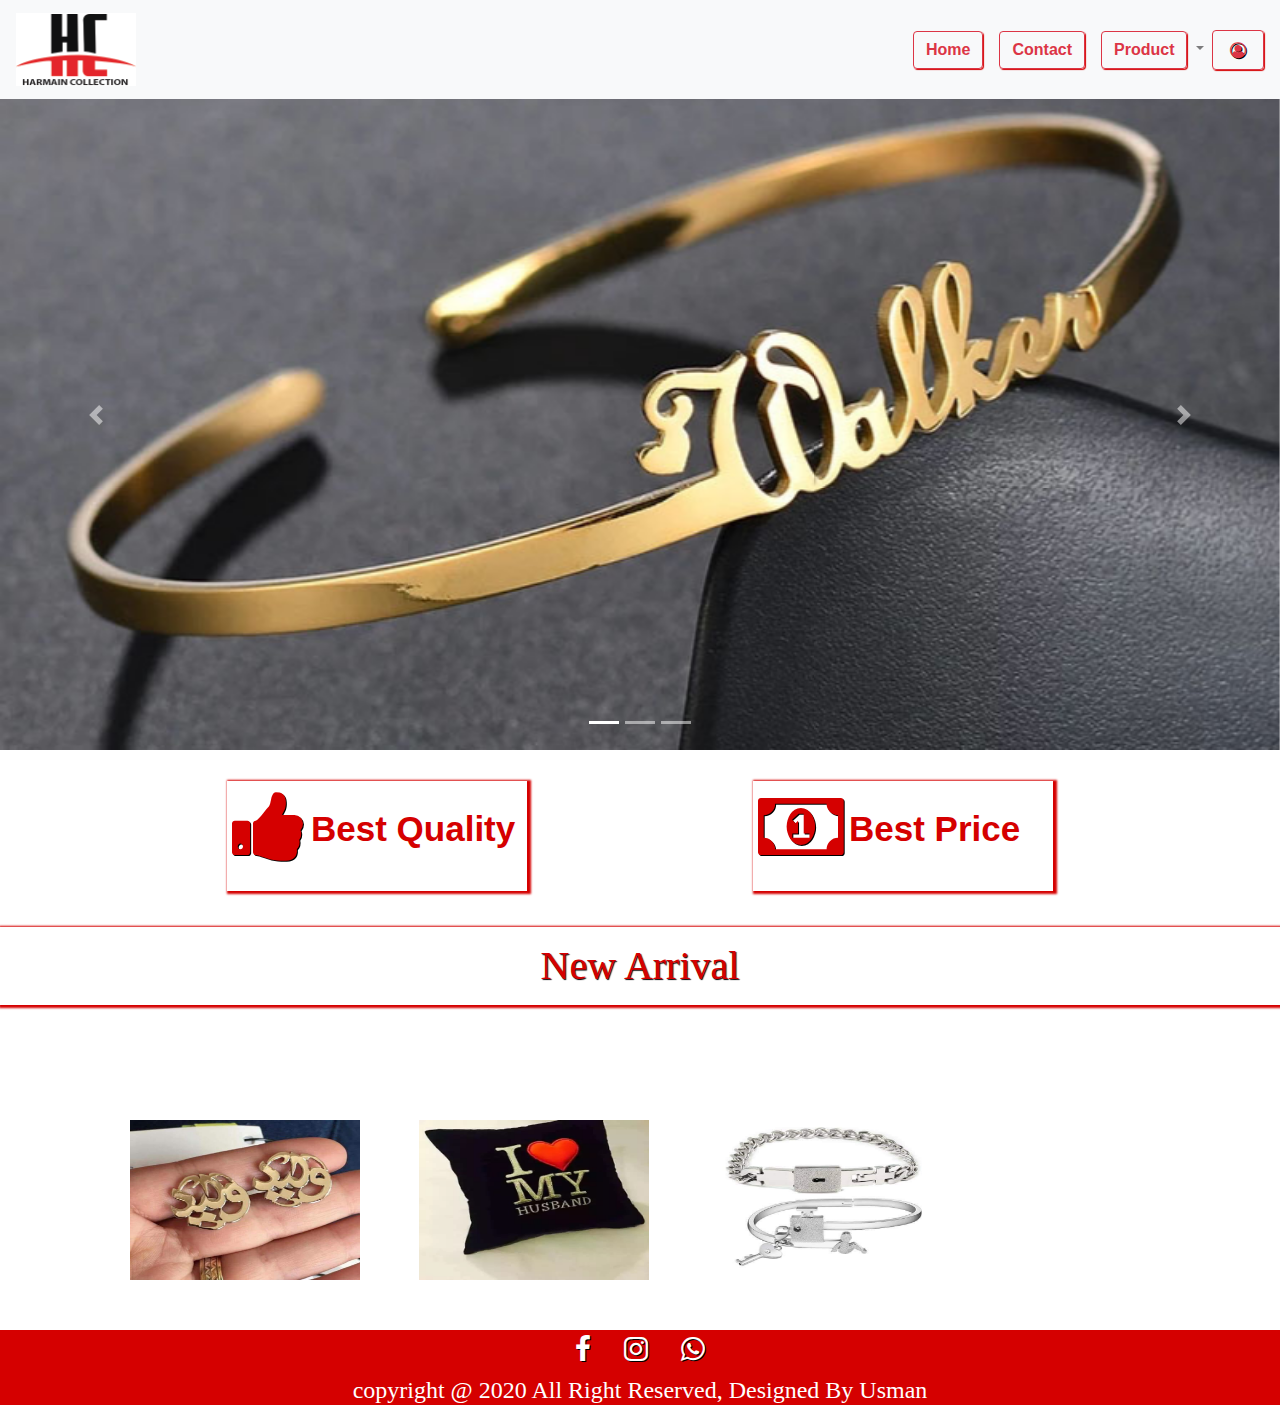
<file: public/index.html>
<!DOCTYPE html>
<html lang="en">
<head>
    <meta charset="UTF-8">
    <meta name="viewport" content="width=device-width, initial-scale=1.0">
    <title>Document</title>
    <link rel="stylesheet" href="bootstrap-4.4.1-dist/bootstrap-4.4.1-dist/css/bootstrap.min.css">
    <link rel="stylesheet" href="style.css">
    <link rel="stylesheet" href="font-awesome-4.7.0 (1)/font-awesome-4.7.0/css/font-awesome.min.css">
</head>
<body>
  <nav class="navbar navbar-expand-lg navbar-light bg-light  fixed-top">
    <a class="navbar-brand" href="#"><img width="120"  src="Untitled-1.png" alt="img"></a>
    <button class="navbar-toggler" type="button" data-toggle="collapse" data-target="#navbarText" aria-controls="navbarText" aria-expanded="false" aria-label="Toggle navigation">
      <span class="navbar-toggler-icon"></span>
    </button>
    <div class="collapse navbar-collapse" id="navbarText">
      <ul class="navbar-nav mr-auto">
       
    </ul>
      <span class="navbar-text">
        <ul class="navbar-nav mr-auto">
          <li class="nav-item active">
            <a class="nav-link" href="index.html"> <button type="button" class="btn btn-outline-danger">Home</button>  <span class="sr-only">(current)</span></a>
          </li>
        
          <li class="nav-item">
            <a class="nav-link" href="contact.html"><button type="button" class="btn btn-outline-danger">Contact</button> </a>
          </li>
       
        <li class="nav-item dropdown ">
          
          <a class="nav-link dropdown-toggle" href="#" id="navbarDropdownMenuLink" role="button" data-toggle="dropdown" aria-haspopup="true" aria-expanded="false">
            <button type="button" class="btn btn-outline-danger">  Product </button>
            </a>
            
          <div class="dropdown-menu" aria-labelledby="navbarDropdownMenuLink">
            <a class="dropdown-item" href="index2.html">  Jewellery  </a>
            <a class="dropdown-item" href="multiple.html">Multiple </a>
            <a class="dropdown-item" href="multiple.html">Frame </a>  
            
           
          </div>
        </li>
      </ul>
      </span>
    </div>
    <div>
     <a  class="user" href="user.html"><button type="button" class="btn btn-outline-danger">  <i class="fa fa-user-circle-o" aria-hidden="true"></i> </button>  </a>  

     <!-- <a  class="addcard" href="order.html"> <button type="button" class="btn btn-outline-danger"><i class="fa fa-cart-plus" aria-hidden="true"></i>            </button> </a>      -->
    </div>
    </nav>
  <div id="carouselExampleIndicators" class="carousel slide" data-ride="carousel">
    <ol class="carousel-indicators">
      <li data-target="#carouselExampleIndicators" data-slide-to="0" class="active"></li>
      <li data-target="#carouselExampleIndicators" data-slide-to="1"></li>
      <li data-target="#carouselExampleIndicators" data-slide-to="2"></li>
    </ol>
    <div class="carousel-inner">
      <div class="carousel-item active">
        <img src="new 1/slide 08.jpg" class="d-block w-100" alt="...">
      </div>
      <div class="carousel-item">
        <img  src="new 1/slide 12.jpg" class="d-block w-100" alt="...">
      </div>
      <div class="carousel-item">
        <img src="new 1/slide 11.jpg" class="d-block w-100" alt="...">
      </div>
    </div>
    <a class="carousel-control-prev" href="#carouselExampleIndicators" role="button" data-slide="prev">
      <span class="carousel-control-prev-icon" aria-hidden="true"></span>
      <span class="sr-only">Previous</span>
    </a>
    <a class="carousel-control-next" href="#carouselExampleIndicators" role="button" data-slide="next">
      <span class="carousel-control-next-icon" aria-hidden="true"></span>
      <span class="sr-only">Next</span>
    </a>
  </div>
  <div class="main2" >
  <div  class="boxes">
    <i class="fa fa-thumbs-up" aria-hidden="true"></i>
    <div>
      <p class="best" > Best Quality</p>
    </div>
  </div>
  
  <div class="boxes" > 
    <i class="fa fa-money" aria-hidden="true"></i>
    <div>
      <p class="best" >  Best Price</p>
    </div>
  </div>
</div>
  <h1 class="startcard" >  New Arrival    </h1>
  <div class="container">

    
    <div id="carouselExampleSlidesOnly" class="carousel slide" data-ride="carousel">
      <div class="carousel-inner">
        <div class="carousel-item active">
          <img  class="sildeimage" width="250" height="200" src="multiple/12.jpg" alt="">
          <img class="sildeimage" width="250" height="200" src="multiple/13.jpg" alt="">
          <img  class="sildeimage" width="250" height="200" src="multiple/08.jpg" alt="">
         
          
          

        </div>
        <div class="carousel-item">
          <img  class="sildeimage" width="250" height="200" src="multiple/17.jpg" alt="">
          <img class="sildeimage" width="250" height="200" src="multiple/127.jpg" alt="">
          <img class="sildeimage" width="250" height="200" src="multiple/128.jpg" alt="">
          
         
         
        </div>
        </div>
  
      </div>
    </div>
    

   
      
     <div class="para" >
       <h3> <a  class="social" href="https://www.facebook.com/Harmainscollection"> <i class="fa fa-facebook" aria-hidden="true"></i> </a>             
        <a  class="social" href="#"> <i class="fa fa-instagram" aria-hidden="true"></i> </a> 
        <a   class="social" href="https://api.whatsapp.com/send?phone=923092878492&data=Abuq4zpcEHO8macBCYNgPe3k0F023ktB1ZSD00oIZGG_88z4qWk_bfjFtYBmvkMz3MdSWTHQKq2wdrKSlf5_-p_DEdzxMOSEcF1CbALZU9EfIrOmTi345l9dX5Cmgtc33A4&source=FB_Ads">  <i class="fa fa-whatsapp" aria-hidden="true"></i> </a></h3>
      <h4>    copyright @ 2020 All Right Reserved, Designed By Usman </h4>
     </div>
    
  <script src="https://code.jquery.com/jquery-3.5.1.slim.min.js" integrity="sha384-DfXdz2htPH0lsSSs5nCTpuj/zy4C+OGpamoFVy38MVBnE+IbbVYUew+OrCXaRkfj" crossorigin="anonymous"></script>
  <script src="https://cdn.jsdelivr.net/npm/popper.js@1.16.0/dist/umd/popper.min.js" integrity="sha384-Q6E9RHvbIyZFJoft+2mJbHaEWldlvI9IOYy5n3zV9zzTtmI3UksdQRVvoxMfooAo" crossorigin="anonymous"></script>
  <script src="https://stackpath.bootstrapcdn.com/bootstrap/4.5.0/js/bootstrap.min.js" integrity="sha384-OgVRvuATP1z7JjHLkuOU7Xw704+h835Lr+6QL9UvYjZE3Ipu6Tp75j7Bh/kR0JKI" crossorigin="anonymous"></script>
</body>
</html>
</file>
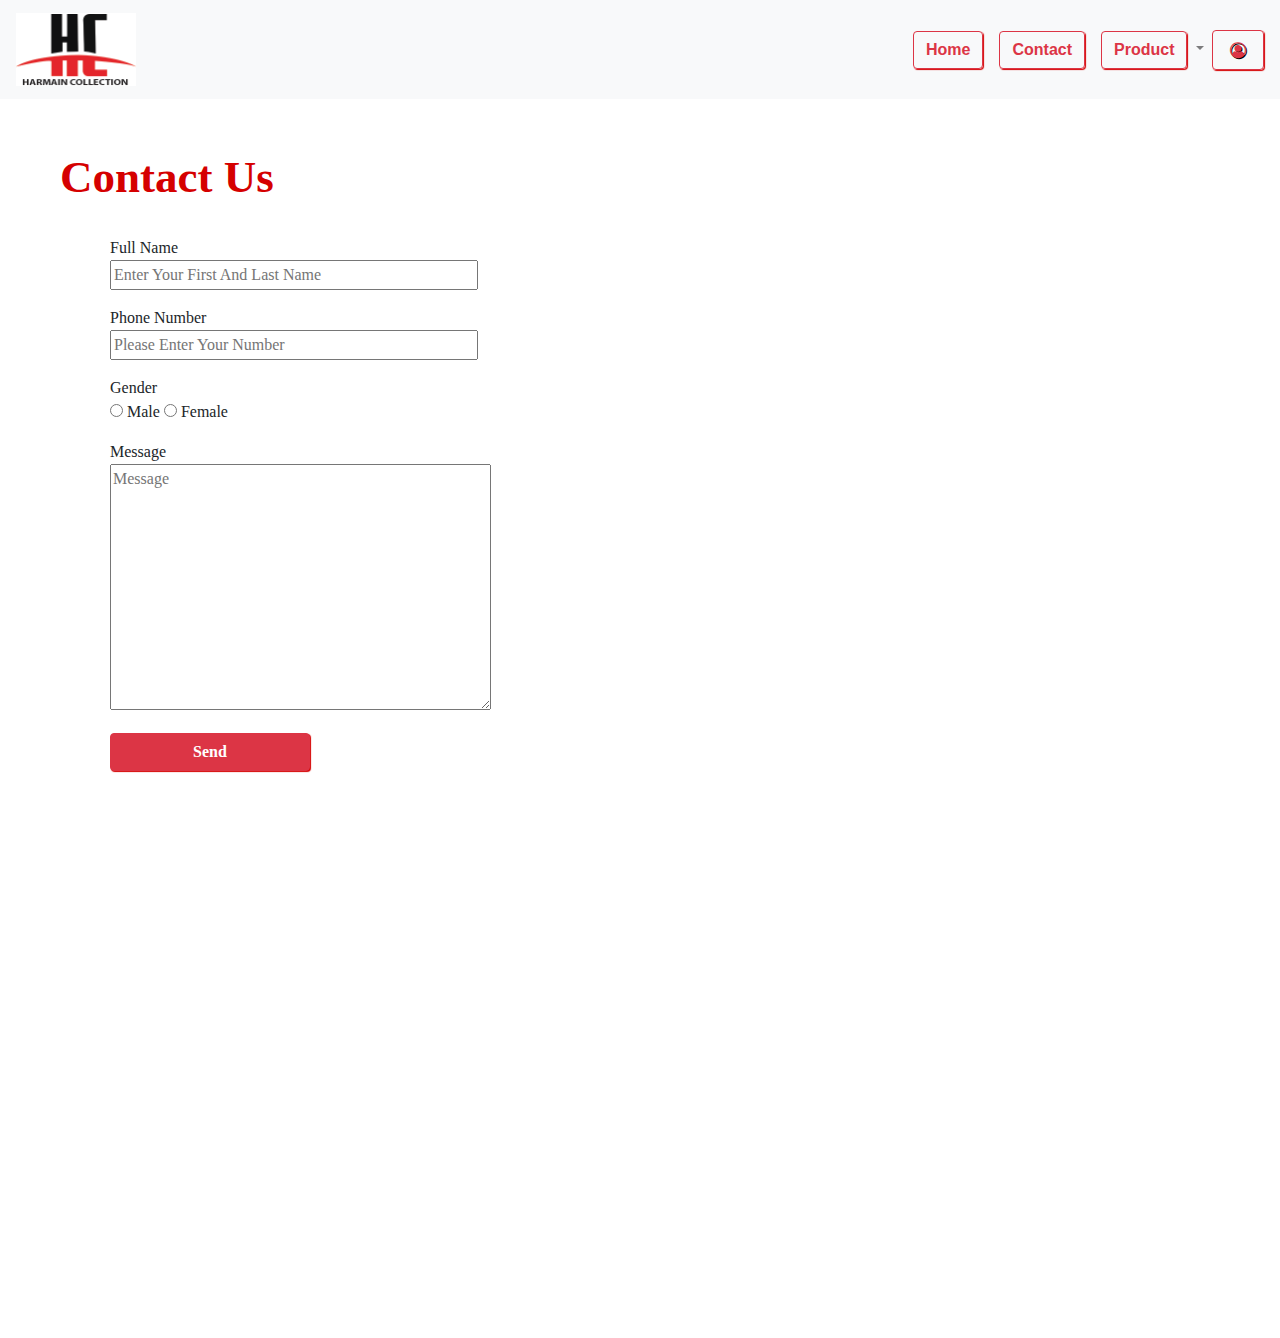
<file: public/contact.html>
<!DOCTYPE html>
<html lang="en">
<head>
    <meta charset="UTF-8">
    <meta name="viewport" content="width=device-width, initial-scale=1.0">
    <title>Document</title>
    <link rel="stylesheet" href="bootstrap-4.4.1-dist/bootstrap-4.4.1-dist/css/bootstrap.min.css">
    <link rel="stylesheet" href="style.css">
    <link rel="stylesheet" href="font-awesome-4.7.0 (1)/font-awesome-4.7.0/css/font-awesome.min.css">
</head>
<body>
  <nav class="navbar navbar-expand-lg navbar-light bg-light  fixed-top">
    <a class="navbar-brand" href="#"><img width="120"  src="Untitled-1.png" alt="img"></a>
    <button class="navbar-toggler" type="button" data-toggle="collapse" data-target="#navbarText" aria-controls="navbarText" aria-expanded="false" aria-label="Toggle navigation">
      <span class="navbar-toggler-icon"></span>
    </button>
    <div class="collapse navbar-collapse" id="navbarText">
      <ul class="navbar-nav mr-auto">
       
    </ul>
      <span class="navbar-text">
        <ul class="navbar-nav mr-auto">
          <li class="nav-item active">
            <a class="nav-link" href="index.html"> <button type="button" class="btn btn-outline-danger">Home</button>  <span class="sr-only">(current)</span></a>
          </li>
          <!-- <li class="nav-item">
            <a class="nav-link" href="#"><button type="button" class="btn btn-outline-danger">About</button> </a>
          </li> -->
          <li class="nav-item">
            <a class="nav-link" href="contact.html"><button type="button" class="btn btn-outline-danger">Contact</button> </a>
          </li>
       
        <li class="nav-item dropdown">
          <a class="nav-link dropdown-toggle" href="#" id="navbarDropdownMenuLink" role="button" data-toggle="dropdown" aria-haspopup="true" aria-expanded="false">
            <button type="button" class="btn btn-outline-danger"> Product</button> 
          </a>
          <div class="dropdown-menu" aria-labelledby="navbarDropdownMenuLink">
            <a class="dropdown-item" href="index2.html">  Jewellery  </a>
            <a class="dropdown-item" href="multiple.html">Multiple </a>
            <a class="dropdown-item" href="multiple.html">Frame </a>
            
           
          </div>
        </li>
      </ul>
      </span>
    </div>
    <div>
     <a  class="user" href="user.html"><button type="button" class="btn btn-outline-danger">  <i class="fa fa-user-circle-o" aria-hidden="true"></i> </button>  </a>  

     <!-- <a  class="addcard" href="order.html"> <button type="button" class="btn btn-outline-danger"><i class="fa fa-cart-plus" aria-hidden="true"></i>            </button> </a>      -->
    </div>
    </nav>
  


   <div class="main">
    <div class="coment">
      <h1 class="contact" >  Contact Us </h1> 
      <!-- <table width="900" border="1px" > -->
        <tr>
          <td>
    <form class="form" action="thankyoucontact.html" method="GET">
     <br>
    <p class="inputtext" >  Full Name <br>
     <input type="text" required placeholder="Enter Your First And Last Name " size="45" max="45" > 
  </p> 
    <p class="inputtext">  Phone Number  <br> 
        <input type="text" required placeholder="Please Enter Your Number" size="45" max="45" >  </p>
        <p class="inputtext">   Gender  <br> 
            <input type="radio" required name="gender" value="male" > Male <input type="radio" required name="gender" value="male" > Female </p>
    
  <p class="inputtext">  Message<br> 
    <textarea name=""  required placeholder="Message"  cols="45" rows="10"></textarea>   </p>
    
    
 
    <input type="submit" value="Send" class="btn btn-danger mes"> 
   <div class="map" >
       
    <iframe src="https://www.google.com/maps/embed?pb=!1m18!1m12!1m3!1d57929.19900519134!2d66.98017286865654!3d24.844205908661845!2m3!1f0!2f0!3f0!3m2!1i1024!2i768!4f13.1!3m3!1m2!1s0x3eb33e70a31f45a9%3A0x25e252450977ec12!2sSaddar%20Town%2C%20Karachi%2C%20Sindh%2C%20Pakistan!5e0!3m2!1sen!2s!4v1591117719022!5m2!1sen!2s" width="800" height="450" frameborder="0" style="border:0;" allowfullscreen="" aria-hidden="false" tabindex="0"></iframe>
   </div> 

</td>
  </tr> 
  </form>
  </table>
  </div>
</div>
   


  
    
  <script src="https://code.jquery.com/jquery-3.5.1.slim.min.js" integrity="sha384-DfXdz2htPH0lsSSs5nCTpuj/zy4C+OGpamoFVy38MVBnE+IbbVYUew+OrCXaRkfj" crossorigin="anonymous"></script>
  <script src="https://cdn.jsdelivr.net/npm/popper.js@1.16.0/dist/umd/popper.min.js" integrity="sha384-Q6E9RHvbIyZFJoft+2mJbHaEWldlvI9IOYy5n3zV9zzTtmI3UksdQRVvoxMfooAo" crossorigin="anonymous"></script>
  <script src="https://stackpath.bootstrapcdn.com/bootstrap/4.5.0/js/bootstrap.min.js" integrity="sha384-OgVRvuATP1z7JjHLkuOU7Xw704+h835Lr+6QL9UvYjZE3Ipu6Tp75j7Bh/kR0JKI" crossorigin="anonymous"></script>
</body>
</html>
</file>
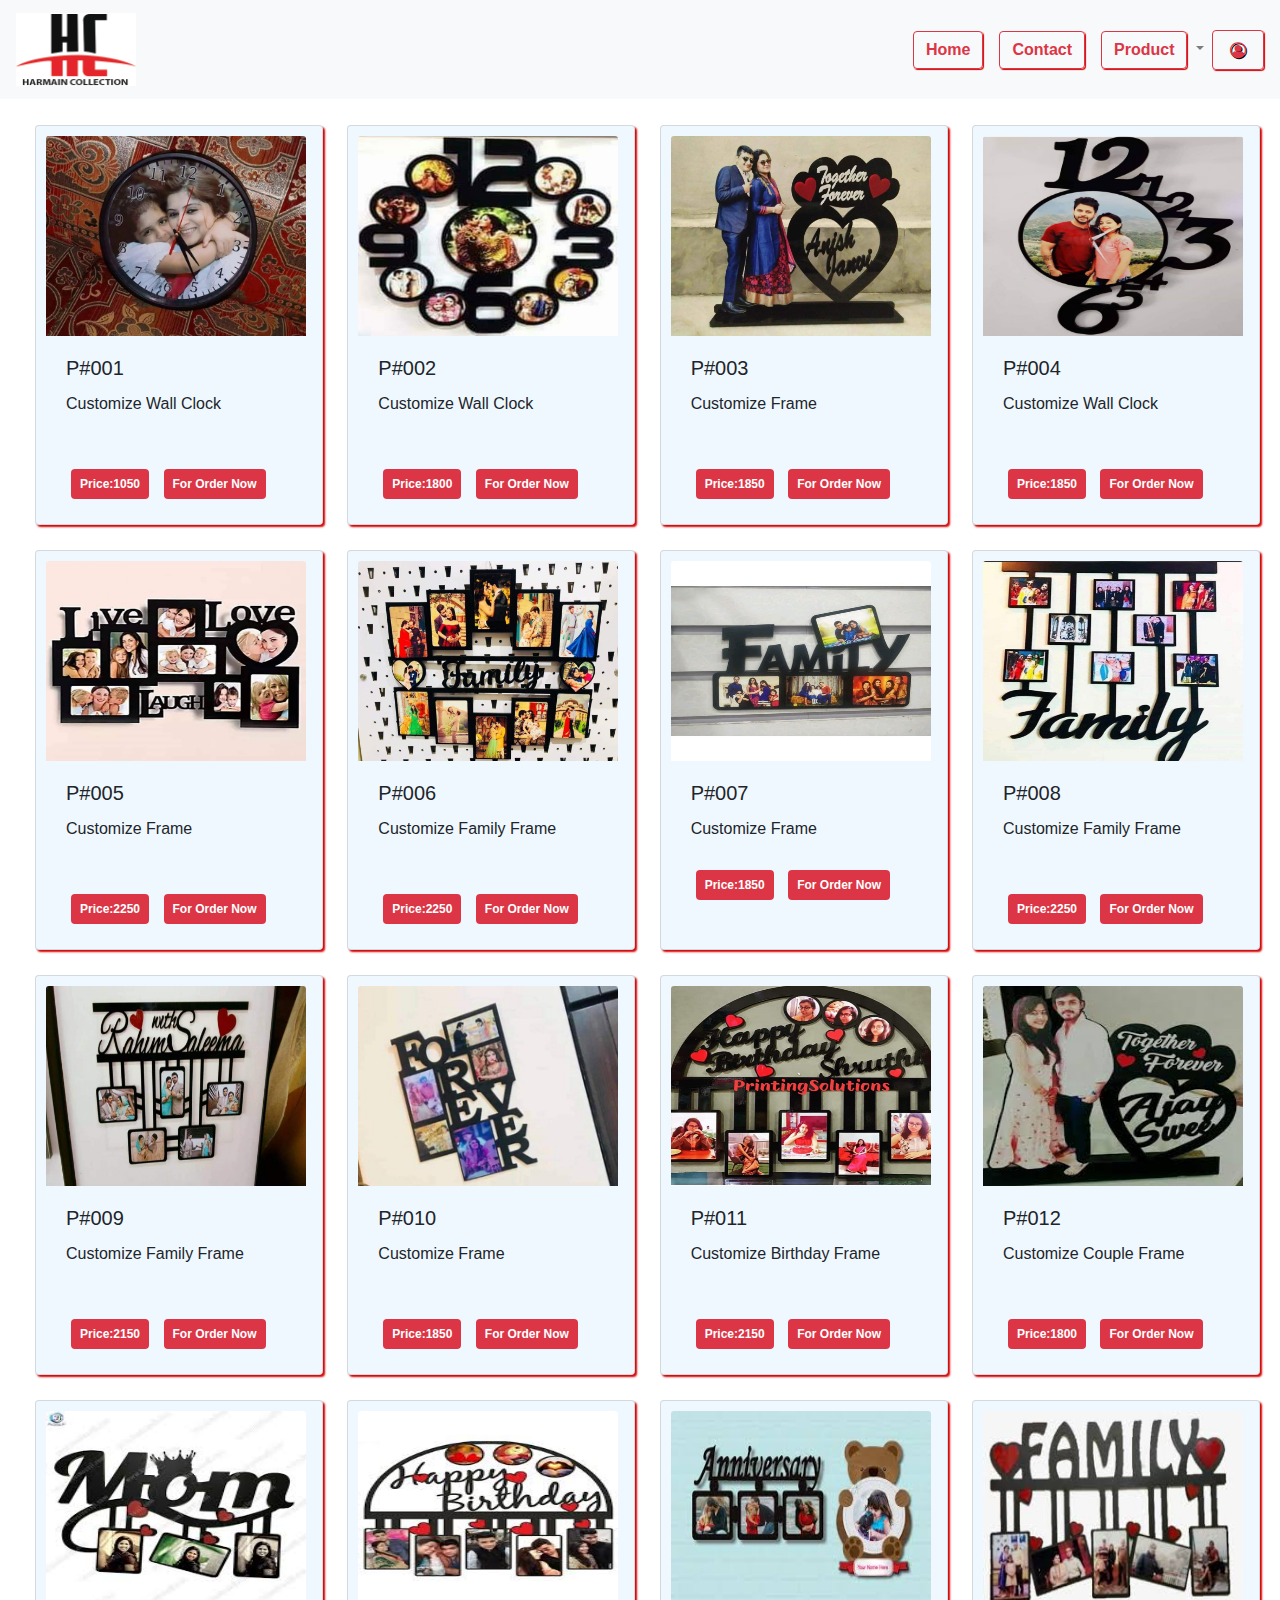
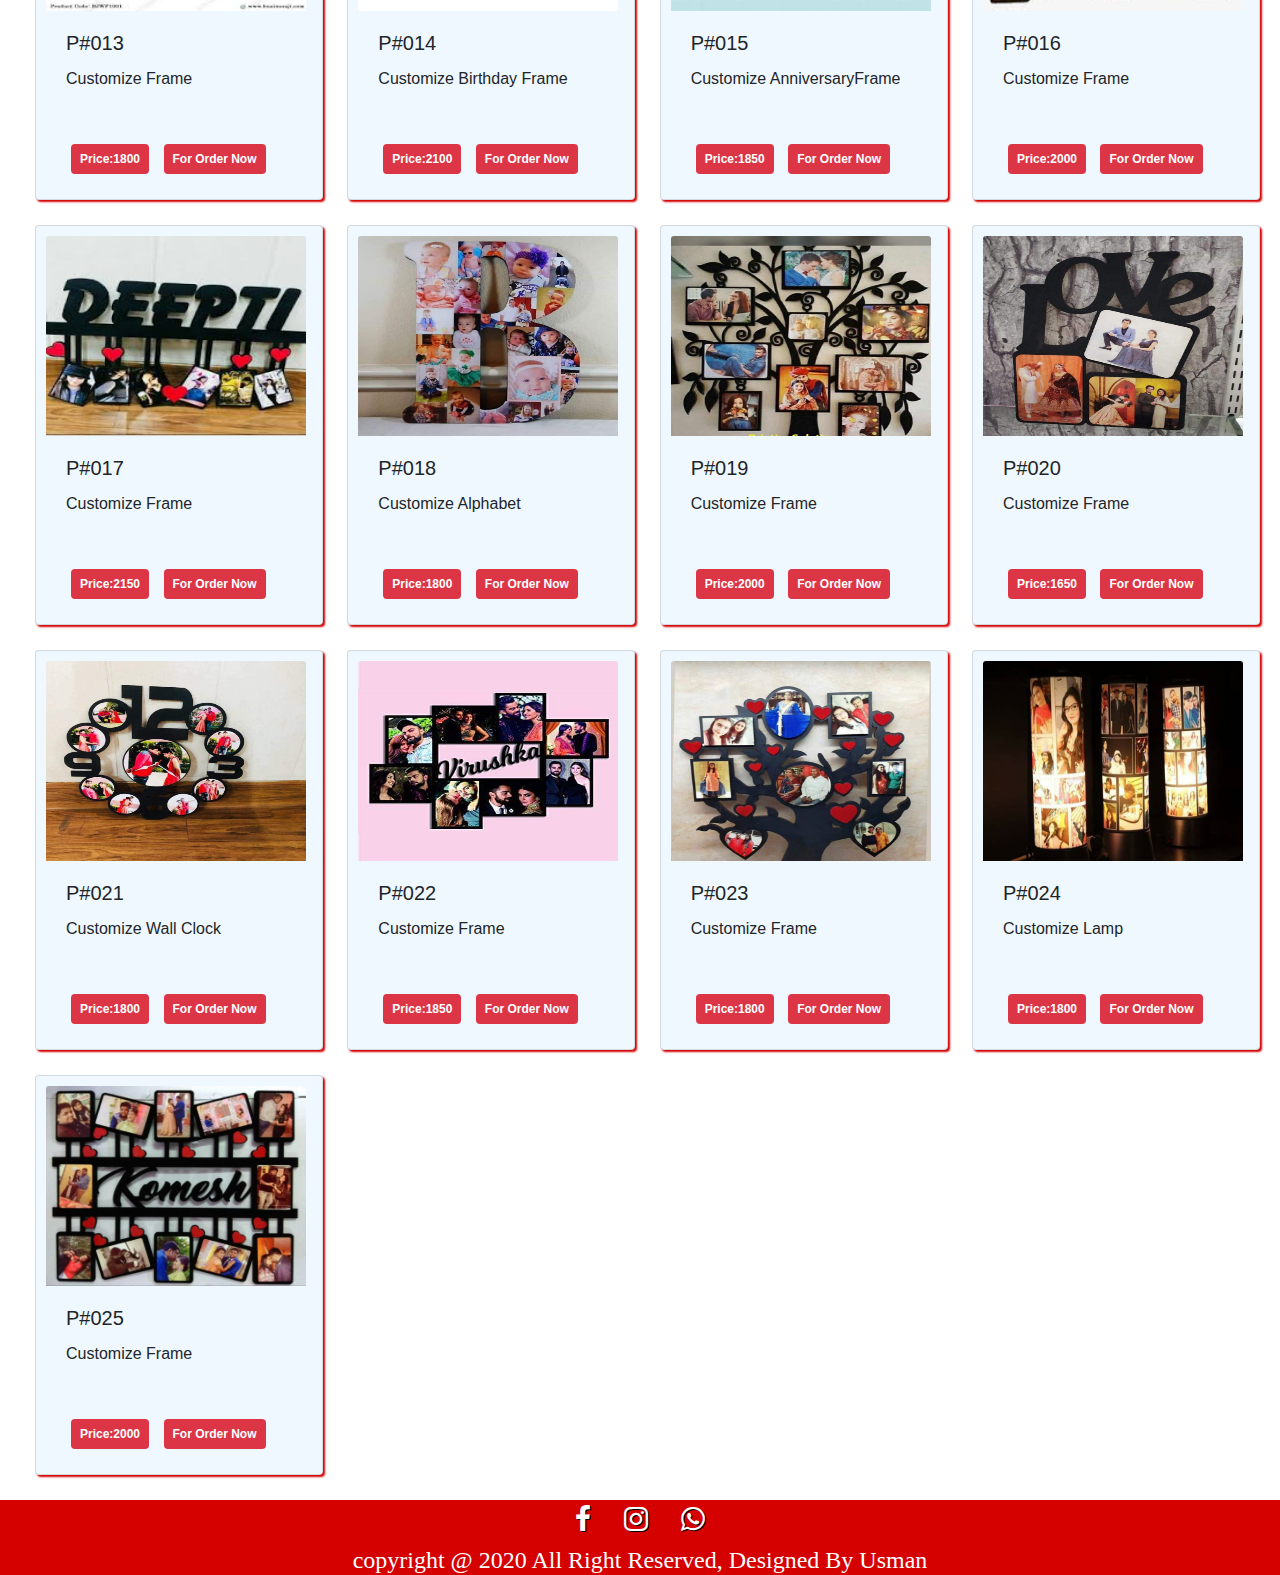
<file: public/frame.html>
<!DOCTYPE html>
<html lang="en">
<head>
    <meta charset="UTF-8">
    <meta name="viewport" content="width=device-width, initial-scale=1.0">
    <title>Document</title>
    <link rel="stylesheet" href="bootstrap-4.4.1-dist/bootstrap-4.4.1-dist/css/bootstrap.min.css">
    <link rel="stylesheet" href="style.css">
    <link rel="stylesheet" href="font-awesome-4.7.0 (1)/font-awesome-4.7.0/css/font-awesome.min.css">
</head>
<body>
  <nav class="navbar navbar-expand-lg navbar-light bg-light  fixed-top">
    <a class="navbar-brand" href="#"><img width="120"  src="Untitled-1.png" alt="img"></a>
    <button class="navbar-toggler" type="button" data-toggle="collapse" data-target="#navbarText" aria-controls="navbarText" aria-expanded="false" aria-label="Toggle navigation">
      <span class="navbar-toggler-icon"></span>
    </button>
    <div class="collapse navbar-collapse" id="navbarText">
      <ul class="navbar-nav mr-auto">
       
    </ul>
      <span class="navbar-text">
        <ul class="navbar-nav mr-auto">
          <li class="nav-item active">
            <a class="nav-link" href="index.html"> <button type="button" class="btn btn-outline-danger">Home</button>  <span class="sr-only">(current)</span></a>
          </li>
          <!-- <li class="nav-item">
            <a class="nav-link" href="#"><button type="button" class="btn btn-outline-danger">About</button> </a>
          </li> -->
          <li class="nav-item">
            <a class="nav-link" href="contact.html"><button type="button" class="btn btn-outline-danger">Contact</button> </a>
          </li>
       
        <li class="nav-item dropdown">
          <a class="nav-link dropdown-toggle" href="#" id="navbarDropdownMenuLink" role="button" data-toggle="dropdown" aria-haspopup="true" aria-expanded="false">
            <button type="button" class="btn btn-outline-danger"> Product</button> 
          </a>
          <div class="dropdown-menu" aria-labelledby="navbarDropdownMenuLink">
            <a class="dropdown-item" href="index2.html">  Jewellery  </a>
            <a class="dropdown-item" href="multiple.html">Multiple </a>
            <a class="dropdown-item" href="frame.html">Frame </a>
            
           
          </div>
        </li>
      </ul>
      </span>
    </div>
    <div>
        <a  class="user" href="user.html"><button type="button" class="btn btn-outline-danger">  <i class="fa fa-user-circle-o" aria-hidden="true"></i> </button>  </a>  
   
        <!-- <a  class="addcard" href="#"> <button type="button" class="btn btn-outline-danger"><i class="fa fa-cart-plus" aria-hidden="true"></i>            </button> </a>      -->
       </div>
  </nav>
  

  <div class="main" >
    <!-- <div class="cardone" >
    </div> -->
        
        <div class="card" style="width: 18rem;">
          <img  src="frame/1.jpg" class="card-img-top" alt="...">  </a> 
          <div class="card-body">
            <h5 class="card-title">P#001</h5>
            <p class="card-text">Customize Wall Clock   <br> <br> 
               <br> <span class="badge badge-danger">  Price:1050</span> 
               <a href="order.html">  <span class="badge badge-danger"> For Order Now </span> </a> </p>
         </div>
        </div>
 
        <div class="card" style="width: 18rem;">
          <img   src="frame/2.jpg" class="card-img-top" alt="...">  </a> 
          <div class="card-body">
            <h5 class="card-title">P#002</h5>
            <p class="card-text">Customize Wall Clock<br> <br> 
               <br> <span class="badge badge-danger">  Price:1800</span> 
               <a href="order.html">  <span class="badge badge-danger"> For Order Now </span> </a> </p>
         </div>
        </div>

        <div class="card" style="width: 18rem;">
          <img   src="frame/3.jpg" class="card-img-top" alt="...">  </a> 
          <div class="card-body">
            <h5 class="card-title">P#003</h5>
            <p class="card-text">Customize Frame <br> <br> 
               <br> <span class="badge badge-danger">  Price:1850</span>
               <a href="order.html">  <span class="badge badge-danger"> For Order Now </span> </a> </p>
         </div>
        </div>
        <div class="card" style="width: 18rem;">
          <img   src="frame/4.jpg" class="card-img-top" alt="...">  </a> 
          <div class="card-body">
            <h5 class="card-title">P#004</h5>
            <p class="card-text">Customize Wall Clock <br> <br> 
               <br> <span class="badge badge-danger">  Price:1850</span> 
               <a href="order.html">  <span class="badge badge-danger"> For Order Now </span> </a> </p>
         </div>
        </div>
   
        <div class="card" style="width: 18rem;">
          <img   src="frame/5.jpg" class="card-img-top" alt="...">  </a> 
          <div class="card-body">
            <h5 class="card-title">P#005</h5>
            <p class="card-text">Customize Frame  <br> <br> 
               <br> <span class="badge badge-danger">  Price:2250</span>  
               <a href="order.html">  <span class="badge badge-danger"> For Order Now </span> </a></p>
         </div>
        </div>
        <div class="card" style="width: 18rem;">
          <img   src="frame/6.jpg" class="card-img-top" alt="...">  </a> 
          <div class="card-body">
            <h5 class="card-title">P#006</h5>
            <p class="card-text">Customize  Family Frame <br> <br> 
               <br> <span class="badge badge-danger">  Price:2250</span>
               <a href="order.html">  <span class="badge badge-danger"> For Order Now </span> </a>  </p>
         </div>
        </div>
        <div class="card" style="width: 18rem;">
          <img   src="frame/26.jpg" class="card-img-top" alt="...">  </a> 
          <div class="card-body">
            <h5 class="card-title">P#007</h5>
            <p class="card-text">Customize Frame <br>
               <br> <span class="badge badge-danger">Price:1850 </span> 
               <a href="order.html">  <span class="badge badge-danger "> For Order Now </span> </a> </p>
         </div>
        </div>
        <div class="card" style="width: 18rem;">
          <img   src="frame/8.jpg" class="card-img-top" alt="...">  </a> 
          <div class="card-body">
            <h5 class="card-title">P#008</h5>
            <p class="card-text">Customize Family Frame <br> <br> 
               <br> <span class="badge badge-danger">  Price:2250</span> 
               <a href="order.html">  <span class="badge badge-danger"> For Order Now </span> </a> </p>
         </div>
        </div>
        <div class="card" style="width: 18rem;">
          <img   src="frame/9.jpg" class="card-img-top" alt="...">  </a> 
          <div class="card-body">
            <h5 class="card-title">P#009</h5>
            <p class="card-text">Customize Family Frame <br> <br> 
               <br> <span class="badge badge-danger">  Price:2150</span> 
               <a href="order.html">  <span class="badge badge-danger"> For Order Now </span> </a> </p>
         </div>
        </div>
        <div class="card" style="width: 18rem;">
          <img   src="frame/10.jpg" class="card-img-top" alt="...">  </a> 
          <div class="card-body">
            <h5 class="card-title">P#010</h5>
            <p class="card-text">Customize Frame <br> <br> 
               <br> <span class="badge badge-danger">  Price:1850</span> 
               <a href="order.html">  <span class="badge badge-danger"> For Order Now </span> </a> </p>
         </div>
        </div>
               
        <div class="card" style="width: 18rem;">
          <img   src="frame/11.jpg" class="card-img-top" alt="...">  </a> 
          <div class="card-body">
            <h5 class="card-title">P#011</h5>
            <p class="card-text">Customize Birthday Frame <br> <br> 
               <br> <span class="badge badge-danger">  Price:2150</span> 
               <a href="order.html">  <span class="badge badge-danger"> For Order Now </span> </a> </p>
         </div>
        </div>
        <div class="card" style="width: 18rem;">
          <img   src="frame/12.jpg" class="card-img-top" alt="...">  </a> 
          <div class="card-body">
            <h5 class="card-title">P#012</h5>
            <p class="card-text">Customize Couple Frame <br> <br> 
               <br> <span class="badge badge-danger">  Price:1800</span> 
               <a href="order.html">  <span class="badge badge-danger"> For Order Now </span> </a> </p>
         </div>
        </div>
        <div class="card" style="width: 18rem;">
          <img   src="frame/13.jpg" class="card-img-top" alt="...">  </a> 
          <div class="card-body">
            <h5 class="card-title">P#013</h5>
            <p class="card-text">Customize  Frame <br> <br> 
               <br> <span class="badge badge-danger">  Price:1800</span> 
               <a href="order.html">  <span class="badge badge-danger"> For Order Now </span> </a> </p>
         </div>
        </div>
   
        <div class="card" style="width: 18rem;">
          <img   src="frame/14.jpg" class="card-img-top" alt="...">  </a> 
          <div class="card-body">
            <h5 class="card-title">P#014</h5>
            <p class="card-text">Customize Birthday Frame <br> <br> 
               <br> <span class="badge badge-danger">  Price:2100</span>
               <a href="order.html">  <span class="badge badge-danger"> For Order Now </span> </a>  </p>
         </div>
        </div>
        <div class="card" style="width: 18rem;">
          <img   src="frame/15.jpg" class="card-img-top" alt="...">  </a> 
          <div class="card-body">
            <h5 class="card-title">P#015</h5>
            <p class="card-text">Customize AnniversaryFrame <br> <br> 
               <br> <span class="badge badge-danger">  Price:1850</span> 
               <a href="order.html">  <span class="badge badge-danger"> For Order Now </span> </a> </p>
         </div>
        </div>
        <div class="card" style="width: 18rem;">
          <img   src="frame/16.jpg" class="card-img-top" alt="...">  </a> 
          <div class="card-body">
            <h5 class="card-title">P#016</h5>
            <p class="card-text">Customize Frame <br> <br> 
               <br> <span class="badge badge-danger">  Price:2000</span>
               <a href="order.html">  <span class="badge badge-danger"> For Order Now </span> </a>  </p>
         </div>
        </div>
                           
        <div class="card" style="width: 18rem;">
          <img   src="frame/17.jpg" class="card-img-top" alt="...">  </a> 
          <div class="card-body">
            <h5 class="card-title">P#017</h5>
            <p class="card-text">Customize Frame <br> <br> 
               <br> <span class="badge badge-danger">  Price:2150</span> 
               <a href="order.html">  <span class="badge badge-danger"> For Order Now </span> </a> </p>
         </div>
        </div>
                            
        <div class="card" style="width: 18rem;">
          <img   src="frame/18.jpg" class="card-img-top" alt="...">  </a> 
          <div class="card-body">
            <h5 class="card-title">P#018</h5>
            <p class="card-text">Customize Alphabet  <br> <br> 
               <br> <span class="badge badge-danger">  Price:1800</span> 
               <a href="order.html">  <span class="badge badge-danger"> For Order Now </span> </a> </p>
         </div>
        </div>
        <div class="card" style="width: 18rem;">
          <img   src="frame/19.jpg" class="card-img-top" alt="...">  </a> 
          <div class="card-body">
            <h5 class="card-title">P#019</h5>
            <p class="card-text">Customize Frame <br> <br> 
               <br> <span class="badge badge-danger">  Price:2000</span> 
               <a href="order.html">  <span class="badge badge-danger"> For Order Now </span> </a> </p>
         </div>
        </div>
        <div class="card" style="width: 18rem;">
          <img   src="frame/20.jpg" class="card-img-top" alt="...">  </a> 
          <div class="card-body">
            <h5 class="card-title">P#020</h5>
            <p class="card-text">Customize Frame <br> <br> 
               <br> <span class="badge badge-danger">  Price:1650</span> 
               <a href="order.html">  <span class="badge badge-danger"> For Order Now </span> </a> </p>
         </div>
        </div>
        <div class="card" style="width: 18rem;">
          <img   src="frame/21.jpg" class="card-img-top" alt="...">  </a> 
          <div class="card-body">
            <h5 class="card-title">P#021</h5>
            <p class="card-text">Customize Wall Clock  <br> <br> 
               <br> <span class="badge badge-danger">  Price:1800</span> 
               <a href="order.html">  <span class="badge badge-danger"> For Order Now </span> </a> </p>
         </div>
        </div>
        <div class="card" style="width: 18rem;">
          <img   src="frame/22.jpg" class="card-img-top" alt="...">  </a> 
          <div class="card-body">
            <h5 class="card-title">P#022</h5>
            <p class="card-text">Customize  Frame <br> <br> 
               <br> <span class="badge badge-danger">  Price:1850</span> 
               <a href="order.html">  <span class="badge badge-danger"> For Order Now </span> </a> </p>
         </div>
        </div>
        <div class="card" style="width: 18rem;">
          <img   src="frame/23.jpg" class="card-img-top" alt="...">  </a> 
          <div class="card-body">
            <h5 class="card-title">P#023</h5>
            <p class="card-text">Customize Frame <br> <br> 
               <br> <span class="badge badge-danger">  Price:1800</span> 
               <a href="order.html">  <span class="badge badge-danger"> For Order Now </span> </a> </p>
         </div>
        </div>
        <div class="card" style="width: 18rem;">
          <img   src="frame/24.jpg" class="card-img-top" alt="...">  </a> 
          <div class="card-body">
            <h5 class="card-title">P#024</h5>
            <p class="card-text">Customize Lamp <br> <br> 
               <br> <span class="badge badge-danger">  Price:1800</span> 
               <a href="order.html">  <span class="badge badge-danger"> For Order Now </span> </a> </p>
         </div>
        </div>
        <div class="card" style="width: 18rem;">
          <img   src="frame/25.jpg" class="card-img-top" alt="...">  </a> 
          <div class="card-body">
            <h5 class="card-title">P#025</h5>
            <p class="card-text">Customize  Frame <br> <br> 
               <br> <span class="badge badge-danger">  Price:2000</span>
               <a href="order.html">  <span class="badge badge-danger"> For Order Now </span> </a>  </p>
         </div>
        </div>   
  </div>   
     
        <div class="para" >
          <h3> <a  class="social" href="https://www.facebook.com/Harmainscollection"> <i class="fa fa-facebook" aria-hidden="true"></i> </a>             
           <a  class="social" href="#"> <i class="fa fa-instagram" aria-hidden="true"></i> </a> 
           <a   class="social" href="https://api.whatsapp.com/send?phone=923092878492&data=Abuq4zpcEHO8macBCYNgPe3k0F023ktB1ZSD00oIZGG_88z4qWk_bfjFtYBmvkMz3MdSWTHQKq2wdrKSlf5_-p_DEdzxMOSEcF1CbALZU9EfIrOmTi345l9dX5Cmgtc33A4&source=FB_Ads">  <i class="fa fa-whatsapp" aria-hidden="true"></i> </a></h3>
         <h4>    copyright @ 2020 All Right Reserved, Designed By Usman </h4>
        </div>
                            
                        
   
      
    
    
  <script src="https://code.jquery.com/jquery-3.5.1.slim.min.js" integrity="sha384-DfXdz2htPH0lsSSs5nCTpuj/zy4C+OGpamoFVy38MVBnE+IbbVYUew+OrCXaRkfj" crossorigin="anonymous"></script>
  <script src="https://cdn.jsdelivr.net/npm/popper.js@1.16.0/dist/umd/popper.min.js" integrity="sha384-Q6E9RHvbIyZFJoft+2mJbHaEWldlvI9IOYy5n3zV9zzTtmI3UksdQRVvoxMfooAo" crossorigin="anonymous"></script>
  <script src="https://stackpath.bootstrapcdn.com/bootstrap/4.5.0/js/bootstrap.min.js" integrity="sha384-OgVRvuATP1z7JjHLkuOU7Xw704+h835Lr+6QL9UvYjZE3Ipu6Tp75j7Bh/kR0JKI" crossorigin="anonymous"></script>
</body>
</html>
</file>
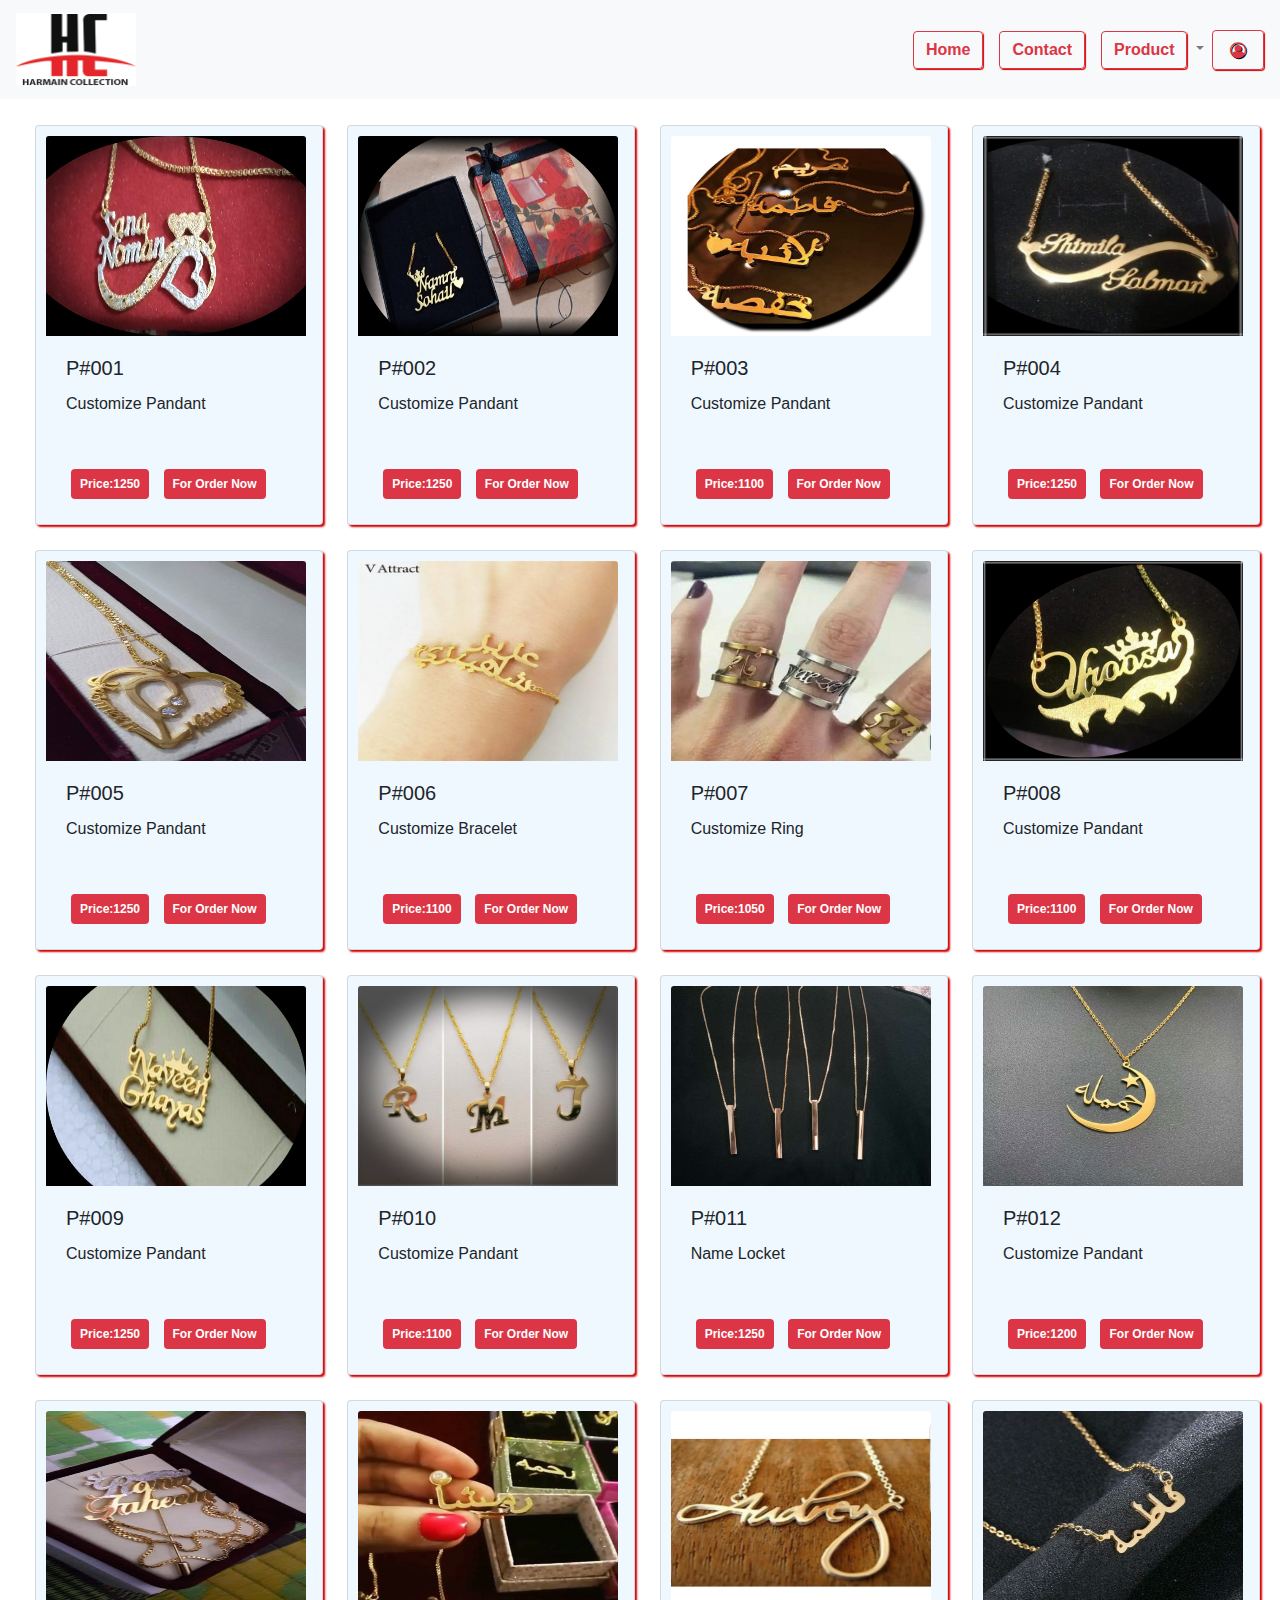
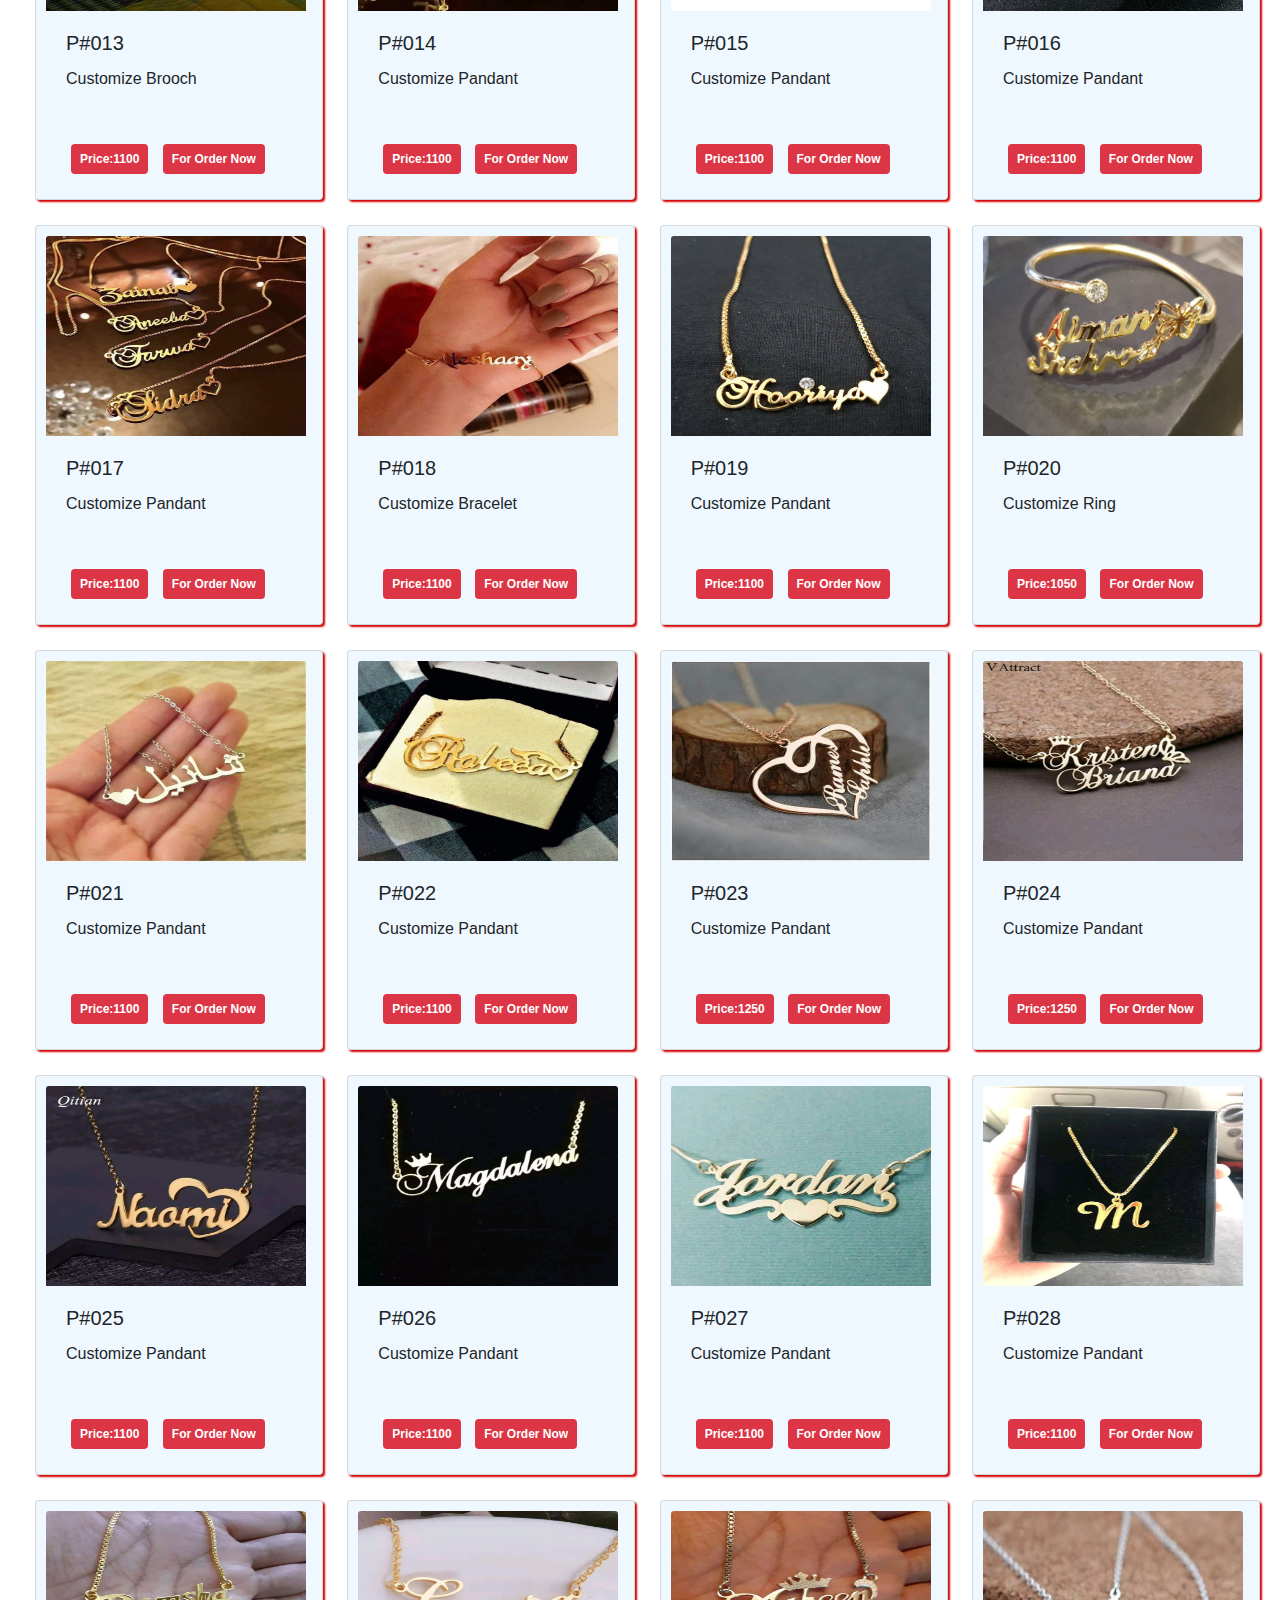
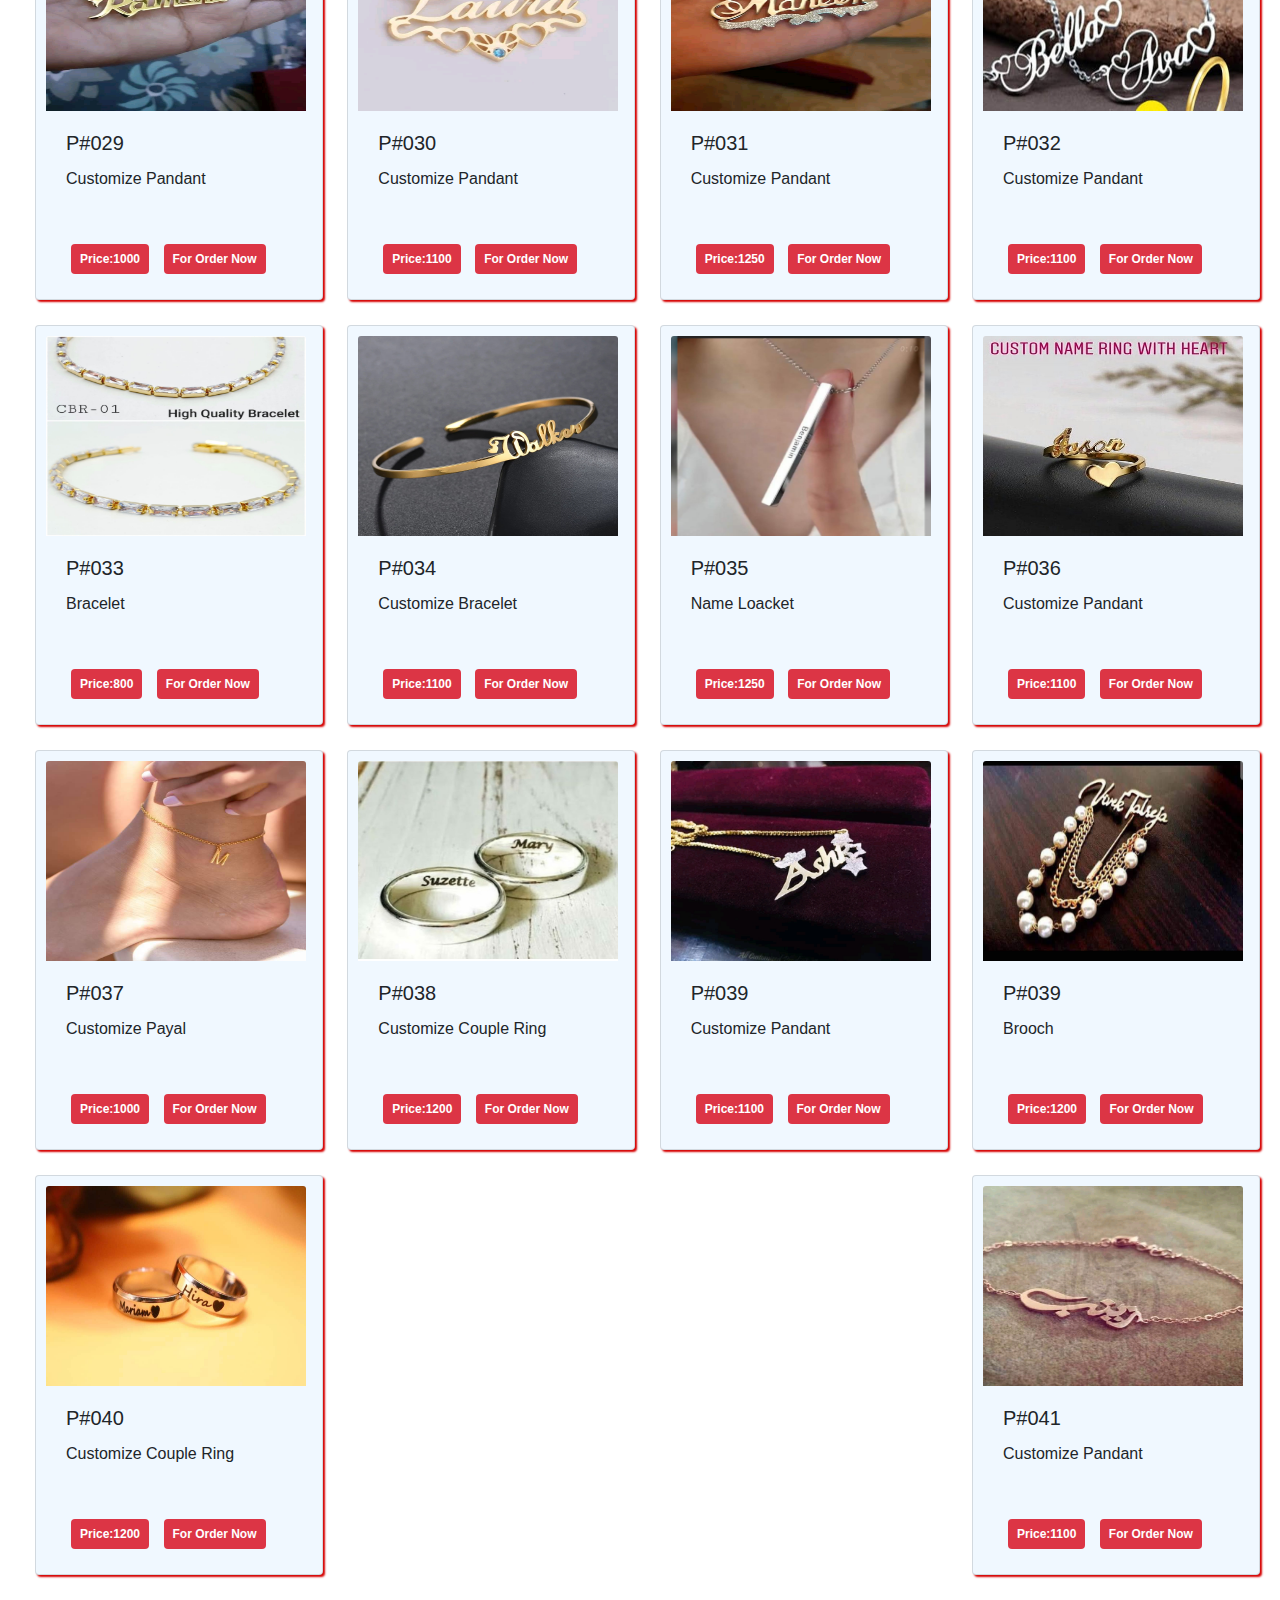
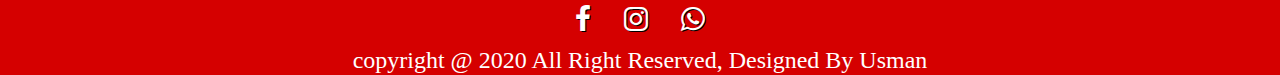
<file: public/index2.html>
<!DOCTYPE html>
<html lang="en">
<head>
    <meta charset="UTF-8">
    <meta name="viewport" content="width=device-width, initial-scale=1.0">
    <title>Document</title>
    <link rel="stylesheet" href="bootstrap-4.4.1-dist/bootstrap-4.4.1-dist/css/bootstrap.min.css">
    <link rel="stylesheet" href="style.css">
    <link rel="stylesheet" href="font-awesome-4.7.0 (1)/font-awesome-4.7.0/css/font-awesome.min.css">
</head>
<body>
  <nav class="navbar navbar-expand-lg navbar-light bg-light  fixed-top">
    <a class="navbar-brand" href="#"><img width="120"  src="Untitled-1.png" alt="img"></a>
    <button class="navbar-toggler" type="button" data-toggle="collapse" data-target="#navbarText" aria-controls="navbarText" aria-expanded="false" aria-label="Toggle navigation">
      <span class="navbar-toggler-icon"></span>
    </button>
    <div class="collapse navbar-collapse" id="navbarText">
      <ul class="navbar-nav mr-auto">
       
    </ul>
      <span class="navbar-text">
        <ul class="navbar-nav mr-auto">
          <li class="nav-item active">
            <a class="nav-link" href="index.html"> <button type="button" class="btn btn-outline-danger">Home</button>  <span class="sr-only">(current)</span></a>
          </li>
          <!-- <li class="nav-item">
            <a class="nav-link" href="#"><button type="button" class="btn btn-outline-danger">About</button> </a>
          </li> -->
          <li class="nav-item">
            <a class="nav-link" href="contact.html"><button type="button" class="btn btn-outline-danger">Contact</button> </a>
          </li>
       
        <li class="nav-item dropdown">
          <a class="nav-link dropdown-toggle" href="#" id="navbarDropdownMenuLink" role="button" data-toggle="dropdown" aria-haspopup="true" aria-expanded="false">
            <button type="button" class="btn btn-outline-danger"> Product</button> 
          </a>
          <div class="dropdown-menu" aria-labelledby="navbarDropdownMenuLink">
            <a class="dropdown-item" href="index2.html">Jewellery</a>
            <a class="dropdown-item" href="multiple.html">Multiple  </a>
            <a class="dropdown-item" href="frame.html">Frame </a>
            
           
          </div>
        </li>
      </ul>
      </span>
    </div>
    <div>
      <a  class="user" href="user.html"><button type="button" class="btn btn-outline-danger">  <i class="fa fa-user-circle-o" aria-hidden="true"></i> </button>  </a>  

      <!-- <a  class="addcard" href="#"> <button type="button" class="btn btn-outline-danger"><i class="fa fa-cart-plus" aria-hidden="true"></i>   </button> </a> -->
    </div>
    </nav>
  
  
 <div class="main" >
  <div class="card" style="width: 18rem;">
    <img   src="product jew/1.jpg" class="card-img-top" alt="...">  </a> 
    <div class="card-body">
      <h5 class="card-title">P#001</h5>
      <p class="card-text">Customize Pandant <br> <br> 
         <br> <span class="badge badge-danger">  Price:1250  </span> 
         <a href="order.html">  <span class="badge badge-danger"> For Order Now </span> </a>
       
         </p>
   </div>
  </div>      
              
  <div class="card" style="width: 18rem;">
    <img   src="product jew/2.jpg" class="card-img-top" alt="...">  </a> 
    <div class="card-body">
      <h5 class="card-title">P#002</h5>
      <p class="card-text">Customize Pandant <br> <br> 
         <br> <span class="badge badge-danger">  Price:1250</span>  
         <a href="order.html">  <span class="badge badge-danger"> For Order Now </span> </a></p>
   </div>
  </div>      
  <div class="card" style="width: 18rem;">
    <img   src="product jew/3.jpg" class="card-img-top" alt="...">  </a> 
    <div class="card-body">
      <h5 class="card-title">P#003</h5>
      <p class="card-text">Customize Pandant <br> <br> 
         <br> <span class="badge badge-danger">  Price:1100</span>  
         <a href="order.html">  <span class="badge badge-danger"> For Order Now </span> </a></p>
   </div>
  </div>      
  <div class="card" style="width: 18rem;">
    <img   src="product jew/4.jpg" class="card-img-top" alt="...">  </a> 
    <div class="card-body">
      <h5 class="card-title">P#004</h5>
      <p class="card-text">Customize Pandant <br> <br> 
         <br> <span class="badge badge-danger">  Price:1250</span> 
         <a href="order.html">  <span class="badge badge-danger"> For Order Now </span> </a> </p>
   </div>
  </div>      
  <div class="card" style="width: 18rem;">
    <img   src="product jew/5.jpg" class="card-img-top" alt="...">  </a> 
    <div class="card-body">
      <h5 class="card-title">P#005</h5>
      <p class="card-text">Customize Pandant <br> <br> 
         <br> <span class="badge badge-danger">  Price:1250</span>
         <a href="order.html">  <span class="badge badge-danger"> For Order Now </span> </a>
          </p>
   </div>
  </div>     
  <div class="card" style="width: 18rem;">
    <img   src="product jew/6.jpg" class="card-img-top" alt="...">  </a> 
    <div class="card-body">
      <h5 class="card-title">P#006</h5>
      <p class="card-text">Customize Bracelet <br> <br> 
         <br> <span class="badge badge-danger">  Price:1100</span>  
         <a href="order.html">  <span class="badge badge-danger"> For Order Now </span> </a></p>
   </div>
  </div>     
  <div class="card" style="width: 18rem;">
    <img   src="product jew/14.jpg" class="card-img-top" alt="...">  </a> 
    <div class="card-body">
      <h5 class="card-title">P#007</h5>
      <p class="card-text">Customize Ring <br> <br> 
         <br> <span class="badge badge-danger">  Price:1050</span> 
         <a href="order.html">  <span class="badge badge-danger"> For Order Now </span> </a> </p>
   </div>
  </div>     
                
  <div class="card" style="width: 18rem;">
    <img   src="product jew/8.jpg" class="card-img-top" alt="...">  </a> 
    <div class="card-body">
      <h5 class="card-title">P#008</h5>
      <p class="card-text">Customize Pandant <br> <br> 
         <br> <span class="badge badge-danger">  Price:1100</span>  
         <a href="order.html">  <span class="badge badge-danger"> For Order Now </span> </a></p>
   </div>
  </div>     
  <div class="card" style="width: 18rem;">
    <img   src="product jew/9.jpg" class="card-img-top" alt="...">  </a> 
    <div class="card-body">
      <h5 class="card-title">P#009</h5>
      <p class="card-text">Customize Pandant <br> <br> 
         <br> <span class="badge badge-danger">  Price:1250</span>
         <a href="order.html">  <span class="badge badge-danger"> For Order Now </span> </a> </p>
   </div>
  </div>     
  <div class="card" style="width: 18rem;">
    <img   src="product jew/10.jpg" class="card-img-top" alt="...">  </a> 
    <div class="card-body">
      <h5 class="card-title">P#010</h5>
      <p class="card-text">Customize Pandant <br> <br> 
         <br> <span class="badge badge-danger">  Price:1100</span> 
         <a href="order.html">  <span class="badge badge-danger"> For Order Now </span> </a> </p>
   </div>
  </div>     
                
  <div class="card" style="width: 18rem;">
    <img   src="product jew/13.jpg" class="card-img-top" alt="...">  </a> 
    <div class="card-body">
      <h5 class="card-title">P#011</h5>
      <p class="card-text"> Name Locket  <br> <br> 
         <br> <span class="badge badge-danger">  Price:1250</span> 
         <a href="order.html">  <span class="badge badge-danger"> For Order Now </span> </a> </p>
   </div>
  </div>     
  <div class="card" style="width: 18rem;">
    <img   src="product jew/12.jpg" class="card-img-top" alt="...">  </a> 
    <div class="card-body">
      <h5 class="card-title">P#012</h5>
      <p class="card-text">Customize Pandant <br> <br> 
         <br> <span class="badge badge-danger">  Price:1200</span> 
         <a href="order.html">  <span class="badge badge-danger"> For Order Now </span> </a> </p>
   </div>
  </div>     
  <div class="card" style="width: 18rem;">
    <img   src="product jew/15.jpg" class="card-img-top" alt="...">  </a> 
    <div class="card-body">
      <h5 class="card-title">P#013</h5>
      <p class="card-text"> Customize Brooch <br> <br> 
         <br> <span class="badge badge-danger">  Price:1100</span> 
         <a href="order.html">  <span class="badge badge-danger"> For Order Now </span> </a> </p>
   </div>
  </div>    
  <div class="card" style="width: 18rem;">
    <img   src="product jew/16.jpg" class="card-img-top" alt="...">  </a> 
    <div class="card-body">
      <h5 class="card-title">P#014</h5>
      <p class="card-text"> Customize Pandant <br> <br> 
         <br> <span class="badge badge-danger">  Price:1100</span> 
         <a href="order.html">  <span class="badge badge-danger"> For Order Now </span> </a> </p>
   </div>
  </div>   
  <div class="card" style="width: 18rem;">
    <img   src="product jew/17.jpg" class="card-img-top" alt="...">  </a> 
    <div class="card-body">
      <h5 class="card-title">P#015</h5>
      <p class="card-text"> Customize Pandant <br> <br> 
         <br> <span class="badge badge-danger">  Price:1100</span> 
         <a href="order.html">  <span class="badge badge-danger"> For Order Now </span> </a> </p>
   </div>
  </div>   
  <div class="card" style="width: 18rem;">
    <img   src="product jew/18 (2).jpg" class="card-img-top" alt="...">  </a> 
    <div class="card-body">
      <h5 class="card-title">P#016</h5>
      <p class="card-text"> Customize Pandant <br> <br> 
         <br> <span class="badge badge-danger">  Price:1100</span> 
         <a href="order.html">  <span class="badge badge-danger"> For Order Now </span> </a> </p>
   </div>
  </div>   
  <div class="card" style="width: 18rem;">
    <img   src="product jew/19.jpg" class="card-img-top" alt="...">  </a> 
    <div class="card-body">
      <h5 class="card-title">P#017</h5>
      <p class="card-text"> Customize Pandant <br> <br> 
         <br> <span class="badge badge-danger">  Price:1100</span>
         <a href="order.html">  <span class="badge badge-danger"> For Order Now </span> </a>  </p>
   </div>
  </div>   
  <div class="card" style="width: 18rem;">
    <img   src="product jew/20.jpg" class="card-img-top" alt="...">  </a> 
    <div class="card-body">
      <h5 class="card-title">P#018</h5>
      <p class="card-text"> Customize Bracelet <br> <br> 
         <br> <span class="badge badge-danger">  Price:1100</span> 
         <a href="order.html">  <span class="badge badge-danger"> For Order Now </span> </a> </p>
   </div>
  </div>   
  <div class="card" style="width: 18rem;">
    <img   src="product jew/21.jpg" class="card-img-top" alt="...">  </a> 
    <div class="card-body">
      <h5 class="card-title">P#019</h5>
      <p class="card-text"> Customize Pandant <br> <br> 
         <br> <span class="badge badge-danger">  Price:1100</span>
         <a href="order.html">  <span class="badge badge-danger"> For Order Now </span> </a>  </p>
   </div>
  </div>   
  <div class="card" style="width: 18rem;">
    <img   src="product jew/24.jpg" class="card-img-top" alt="...">  </a> 
    <div class="card-body">
      <h5 class="card-title">P#020</h5>
      <p class="card-text"> Customize Ring <br> <br> 
         <br> <span class="badge badge-danger">  Price:1050</span>  
         <a href="order.html">  <span class="badge badge-danger"> For Order Now </span> </a></p>
   </div>
  </div>  
  <div class="card" style="width: 18rem;">
    <img   src="product jew/25.jpg" class="card-img-top" alt="...">  </a> 
    <div class="card-body">
      <h5 class="card-title">P#021</h5>
      <p class="card-text"> Customize Pandant <br> <br> 
         <br> <span class="badge badge-danger">  Price:1100</span>
         <a href="order.html">  <span class="badge badge-danger"> For Order Now </span> </a>  </p>
   </div>
  </div>   

  <div class="card" style="width: 18rem;">
    <img   src="product jew/26.jpg" class="card-img-top" alt="...">  </a> 
    <div class="card-body">
      <h5 class="card-title">P#022</h5>
      <p class="card-text"> Customize Pandant <br> <br> 
         <br> <span class="badge badge-danger">  Price:1100</span> 
         <a href="order.html">  <span class="badge badge-danger"> For Order Now </span> </a> </p>
   </div>
  </div> 
  <div class="card" style="width: 18rem;">
    <img   src="product jew/27.jpg" class="card-img-top" alt="...">  </a> 
    <div class="card-body">
      <h5 class="card-title">P#023</h5>
      <p class="card-text"> Customize Pandant <br> <br> 
         <br> <span class="badge badge-danger">  Price:1250</span> 
         <a href="order.html">  <span class="badge badge-danger"> For Order Now </span> </a> </p>
   </div>
  </div> 
  <div class="card" style="width: 18rem;">
    <img   src="product jew/28.jpg" class="card-img-top" alt="...">  </a> 
    <div class="card-body">
      <h5 class="card-title">P#024</h5>
      <p class="card-text"> Customize Pandant <br> <br> 
         <br> <span class="badge badge-danger">  Price:1250</span> 
         <a href="order.html">  <span class="badge badge-danger"> For Order Now </span> </a> </p>
   </div>
  </div> 

  <div class="card" style="width: 18rem;">
    <img   src="product jew/29.jpg" class="card-img-top" alt="...">  </a> 
    <div class="card-body">
      <h5 class="card-title">P#025</h5>
      <p class="card-text"> Customize Pandant <br> <br> 
         <br> <span class="badge badge-danger">  Price:1100</span> 
         <a href="order.html">  <span class="badge badge-danger"> For Order Now </span> </a> </p>
   </div>
  </div> 
  <div class="card" style="width: 18rem;">
    <img   src="product jew/30.jpg" class="card-img-top" alt="...">  </a> 
    <div class="card-body">
      <h5 class="card-title">P#026</h5>
      <p class="card-text"> Customize Pandant <br> <br> 
         <br> <span class="badge badge-danger">  Price:1100</span> 
         <a href="order.html">  <span class="badge badge-danger"> For Order Now </span> </a> </p>
   </div>
  </div> 
  <div class="card" style="width: 18rem;">
    <img   src="product jew/31.jpg" class="card-img-top" alt="...">  </a> 
    <div class="card-body">
      <h5 class="card-title">P#027</h5>
      <p class="card-text"> Customize Pandant <br> <br> 
         <br> <span class="badge badge-danger">  Price:1100</span> 
         <a href="order.html">  <span class="badge badge-danger"> For Order Now </span> </a> </p>
   </div>
  </div> 

  <div class="card" style="width: 18rem;">
    <img   src="product jew/32.jpg" class="card-img-top" alt="...">  </a> 
    <div class="card-body">
      <h5 class="card-title">P#028</h5>
      <p class="card-text"> Customize Pandant <br> <br> 
         <br> <span class="badge badge-danger">  Price:1100</span> 
         <a href="order.html">  <span class="badge badge-danger"> For Order Now </span> </a> </p>
   </div>
  </div> 
  <div class="card" style="width: 18rem;">
    <img   src="product jew/33.jpg" class="card-img-top" alt="...">  </a> 
    <div class="card-body">
      <h5 class="card-title">P#029</h5>
      <p class="card-text"> Customize Pandant <br> <br> 
         <br> <span class="badge badge-danger">  Price:1000</span> 
         <a href="order.html">  <span class="badge badge-danger"> For Order Now </span> </a> </p>
   </div>
  </div> 
  <div class="card" style="width: 18rem;">
    <img   src="product jew/34.jpg" class="card-img-top" alt="...">  </a> 
    <div class="card-body">
      <h5 class="card-title">P#030</h5>
      <p class="card-text"> Customize Pandant <br> <br> 
         <br> <span class="badge badge-danger">  Price:1100</span> 
         <a href="order.html">  <span class="badge badge-danger"> For Order Now </span> </a> </p>
   </div>
  </div> 
  <div class="card" style="width: 18rem;">
    <img   src="product jew/36.jpg" class="card-img-top" alt="...">  </a> 
    <div class="card-body">
      <h5 class="card-title">P#031</h5>
      <p class="card-text"> Customize Pandant <br> <br> 
         <br> <span class="badge badge-danger">  Price:1250</span> 
         <a href="order.html">  <span class="badge badge-danger"> For Order Now </span> </a> </p>
   </div>
  </div> 
  <div class="card" style="width: 18rem;">
    <img   src="product jew/37.jpg" class="card-img-top" alt="...">  </a> 
    <div class="card-body">
      <h5 class="card-title">P#032</h5>
      <p class="card-text"> Customize Pandant <br> <br> 
         <br> <span class="badge badge-danger">  Price:1100</span> 
         <a href="order.html">  <span class="badge badge-danger"> For Order Now </span> </a> </p>
   </div>
  </div> 
  <div class="card" style="width: 18rem;">
    <img   src="product jew/43.jpg" class="card-img-top" alt="...">  </a> 
    <div class="card-body">
      <h5 class="card-title">P#033</h5>
      <p class="card-text"> Bracelet <br> <br> 
         <br> <span class="badge badge-danger">  Price:800</span> 
         <a href="order.html">  <span class="badge badge-danger"> For Order Now </span> </a> </p>
   </div>
  </div> 
  <div class="card" style="width: 18rem;">
    <img   src="product jew/39.jpg" class="card-img-top" alt="...">  </a> 
    <div class="card-body">
      <h5 class="card-title">P#034</h5>
      <p class="card-text"> Customize Bracelet <br> <br> 
         <br> <span class="badge badge-danger">  Price:1100</span> 
         <a href="order.html">  <span class="badge badge-danger"> For Order Now </span> </a> </p>
   </div>
  </div> 
  <div class="card" style="width: 18rem;">
    <img   src="product jew/40.jpg" class="card-img-top" alt="...">  </a> 
    <div class="card-body">
      <h5 class="card-title">P#035</h5>
      <p class="card-text"> Name Loacket <br> <br> 
         <br> <span class="badge badge-danger">  Price:1250</span> 
         <a href="order.html">  <span class="badge badge-danger"> For Order Now </span> </a> </p>
   </div>
  </div> 
  <div class="card" style="width: 18rem;">
    <img   src="product jew/41.jpg" class="card-img-top" alt="...">  </a> 
    <div class="card-body">
      <h5 class="card-title">P#036</h5>
      <p class="card-text"> Customize Pandant <br> <br> 
         <br> <span class="badge badge-danger">  Price:1100</span>
         <a href="order.html">  <span class="badge badge-danger"> For Order Now </span> </a>  </p>
   </div>
  </div> 
  <div class="card" style="width: 18rem;">
    <img   src="product jew/42.jpg" class="card-img-top" alt="...">  </a> 
    <div class="card-body">
      <h5 class="card-title">P#037</h5>
      <p class="card-text"> Customize Payal <br> <br> 
         <br> <span class="badge badge-danger">  Price:1000</span> 
         <a href="order.html">  <span class="badge badge-danger"> For Order Now </span> </a> </p>
   </div>
  </div> 
  <div class="card" style="width: 18rem;">
    <img   src="product jew/44.jpg" class="card-img-top" alt="...">  </a> 
    <div class="card-body">
      <h5 class="card-title">P#038</h5>
      <p class="card-text"> Customize Couple Ring <br> <br> 
         <br> <span class="badge badge-danger">  Price:1200</span> 
         <a href="order.html">  <span class="badge badge-danger"> For Order Now </span> </a> </p>
   </div>
  </div> 
  <div class="card" style="width: 18rem;">
    <img   src="product jew/45.jpg" class="card-img-top" alt="...">  </a> 
    <div class="card-body">
      <h5 class="card-title">P#039</h5>
      <p class="card-text"> Customize Pandant <br> <br> 
         <br> <span class="badge badge-danger">  Price:1100</span> 
         <a href="order.html">  <span class="badge badge-danger"> For Order Now </span> </a> </p>
   </div>
  </div> 
  <div class="card" style="width: 18rem;">
    <img   src="product jew/46.jpg" class="card-img-top" alt="...">  </a> 
    <div class="card-body">
      <h5 class="card-title">P#039</h5>
      <p class="card-text"> Brooch<br> <br> 
         <br> <span class="badge badge-danger">  Price:1200</span> 
         <a href="order.html">  <span class="badge badge-danger"> For Order Now </span> </a> </p>
   </div>
  </div> 
  <div class="card" style="width: 18rem;">
    <img   src="product jew/47.jpg" class="card-img-top" alt="...">  </a> 
    <div class="card-body">
      <h5 class="card-title">P#040</h5>
      <p class="card-text"> Customize Couple Ring <br> <br> 
         <br> <span class="badge badge-danger">  Price:1200</span> 
         <a href="order.html">  <span class="badge badge-danger"> For Order Now </span> </a> </p>
   </div>
  </div> 
  <div class="card" style="width: 18rem;">
    <img   src="product jew/50.jpg" class="card-img-top" alt="...">  </a> 
    <div class="card-body">
      <h5 class="card-title">P#041</h5>
      <p class="card-text"> Customize Pandant  <br> <br> 
         <br> <span class="badge badge-danger">  Price:1100</span> 
         <a href="order.html">  <span class="badge badge-danger"> For Order Now </span> </a> </p>
   </div>
  </div> 
    
      
      















      </div>
      
      
      <div class="para" >
        <h3> <a  class="social" href="https://www.facebook.com/Harmainscollection"> <i class="fa fa-facebook" aria-hidden="true"></i> </a>             
         <a  class="social" href="#"> <i class="fa fa-instagram" aria-hidden="true"></i> </a> 
         <a   class="social" href="https://api.whatsapp.com/send?phone=923092878492&data=Abuq4zpcEHO8macBCYNgPe3k0F023ktB1ZSD00oIZGG_88z4qWk_bfjFtYBmvkMz3MdSWTHQKq2wdrKSlf5_-p_DEdzxMOSEcF1CbALZU9EfIrOmTi345l9dX5Cmgtc33A4&source=FB_Ads">  <i class="fa fa-whatsapp" aria-hidden="true"></i> </a></h3>
       <h4>    copyright @ 2020 All Right Reserved, Designed By Usman </h4>
      </div>
    
  <script src="https://code.jquery.com/jquery-3.5.1.slim.min.js" integrity="sha384-DfXdz2htPH0lsSSs5nCTpuj/zy4C+OGpamoFVy38MVBnE+IbbVYUew+OrCXaRkfj" crossorigin="anonymous"></script>
  <script src="https://cdn.jsdelivr.net/npm/popper.js@1.16.0/dist/umd/popper.min.js" integrity="sha384-Q6E9RHvbIyZFJoft+2mJbHaEWldlvI9IOYy5n3zV9zzTtmI3UksdQRVvoxMfooAo" crossorigin="anonymous"></script>
  <script src="https://stackpath.bootstrapcdn.com/bootstrap/4.5.0/js/bootstrap.min.js" integrity="sha384-OgVRvuATP1z7JjHLkuOU7Xw704+h835Lr+6QL9UvYjZE3Ipu6Tp75j7Bh/kR0JKI" crossorigin="anonymous"></script>
</body>
</html>
</file>
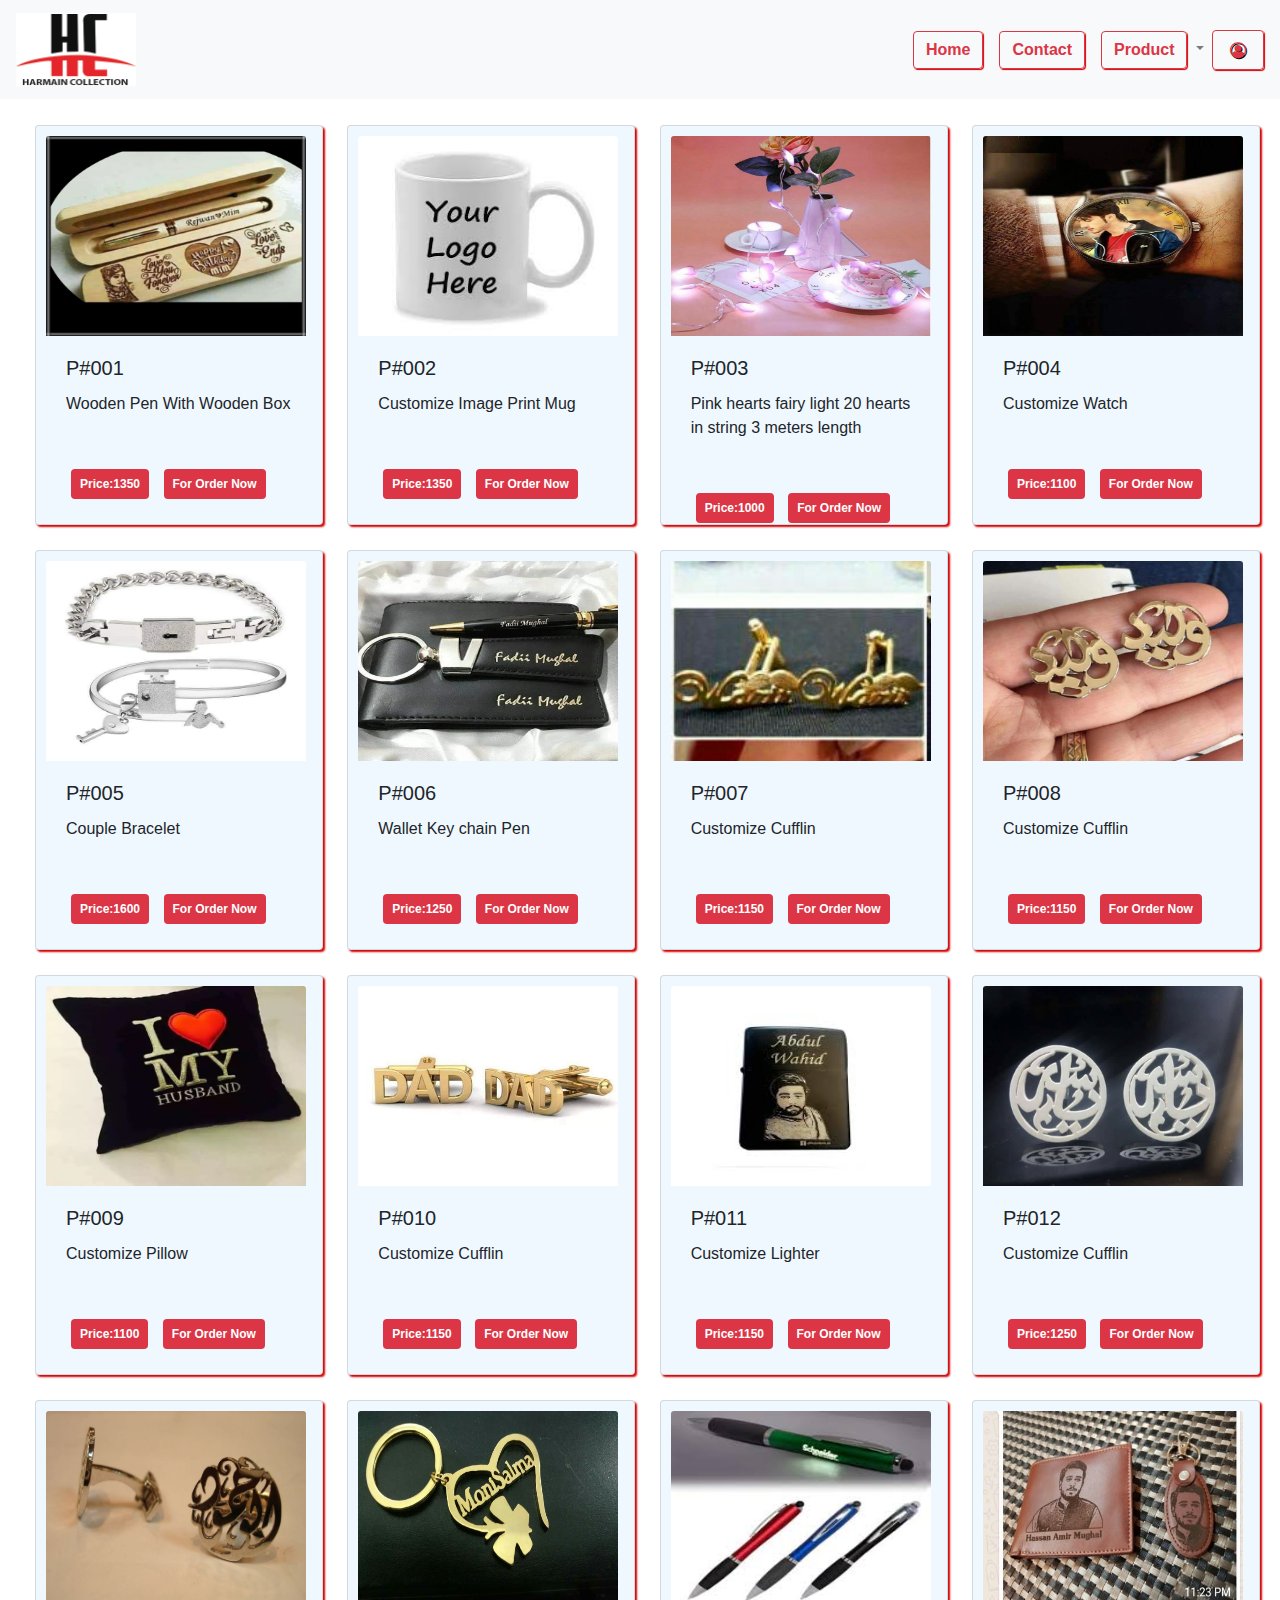
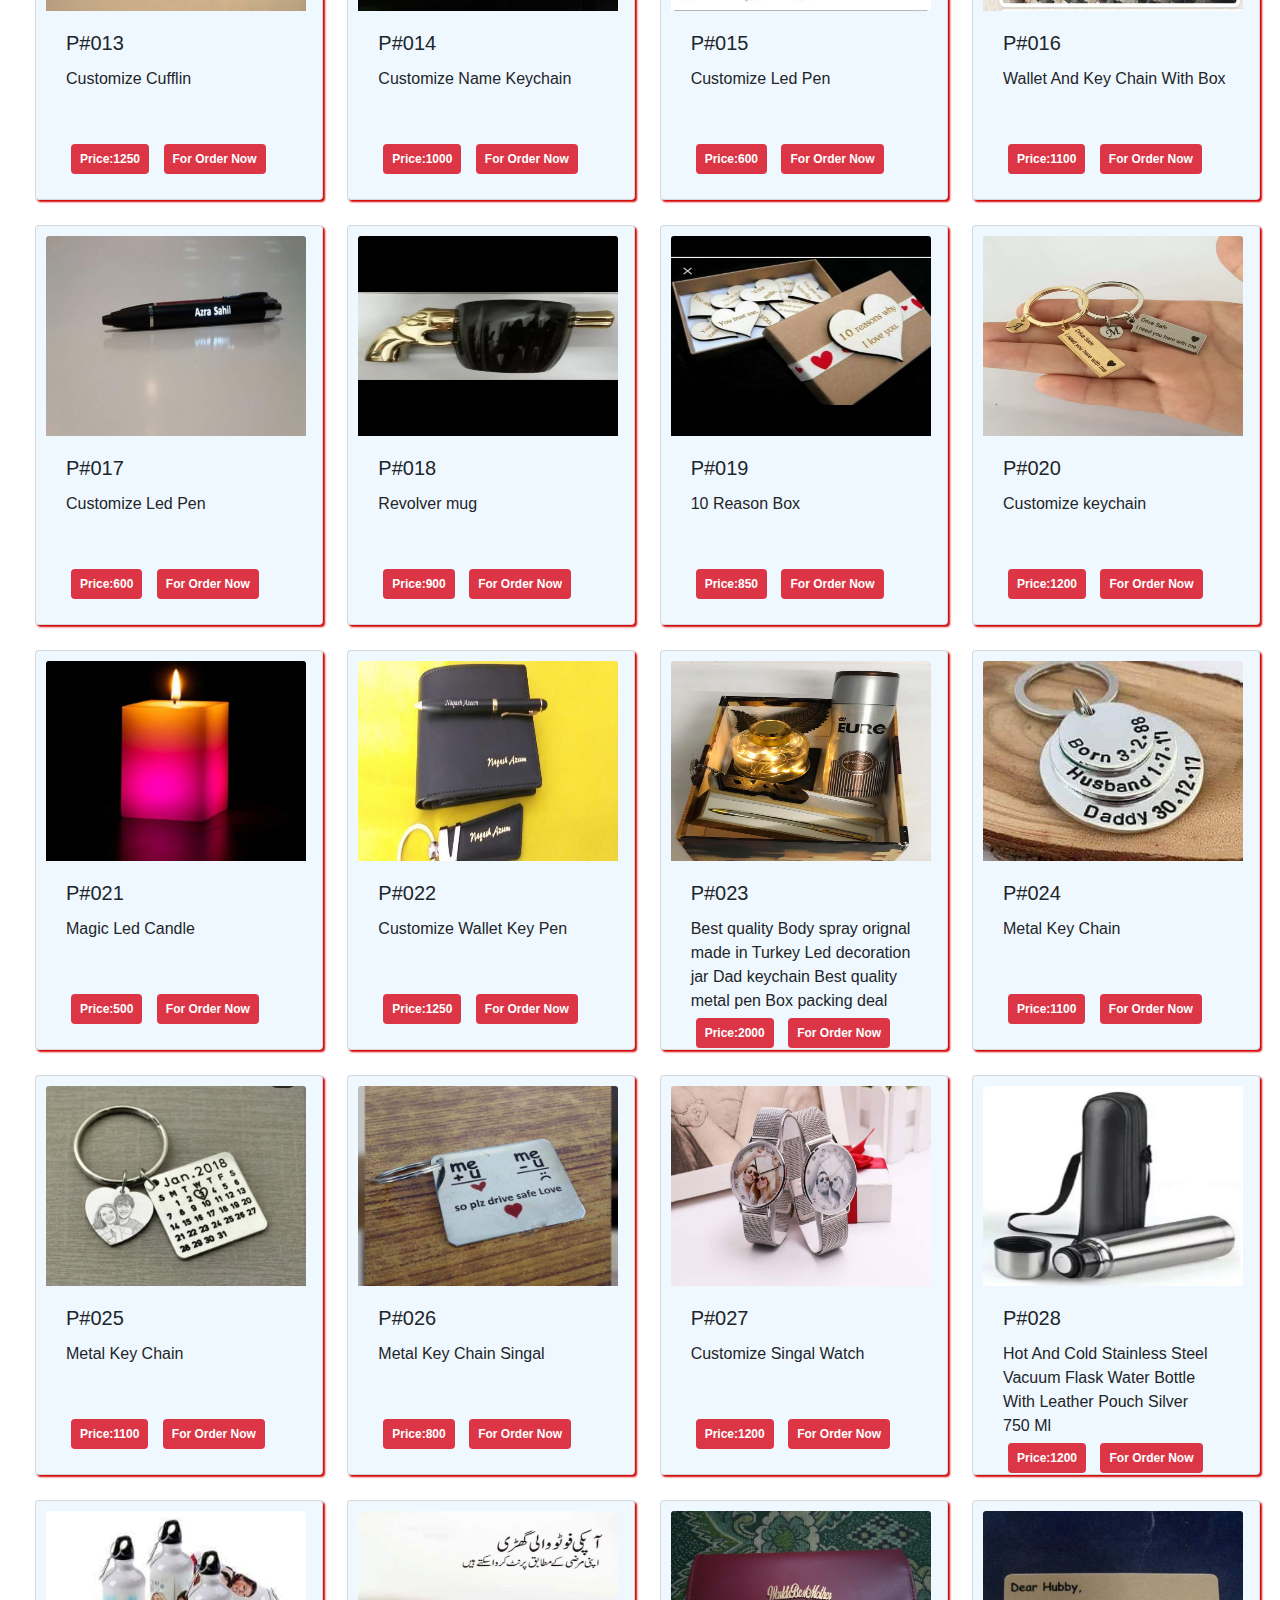
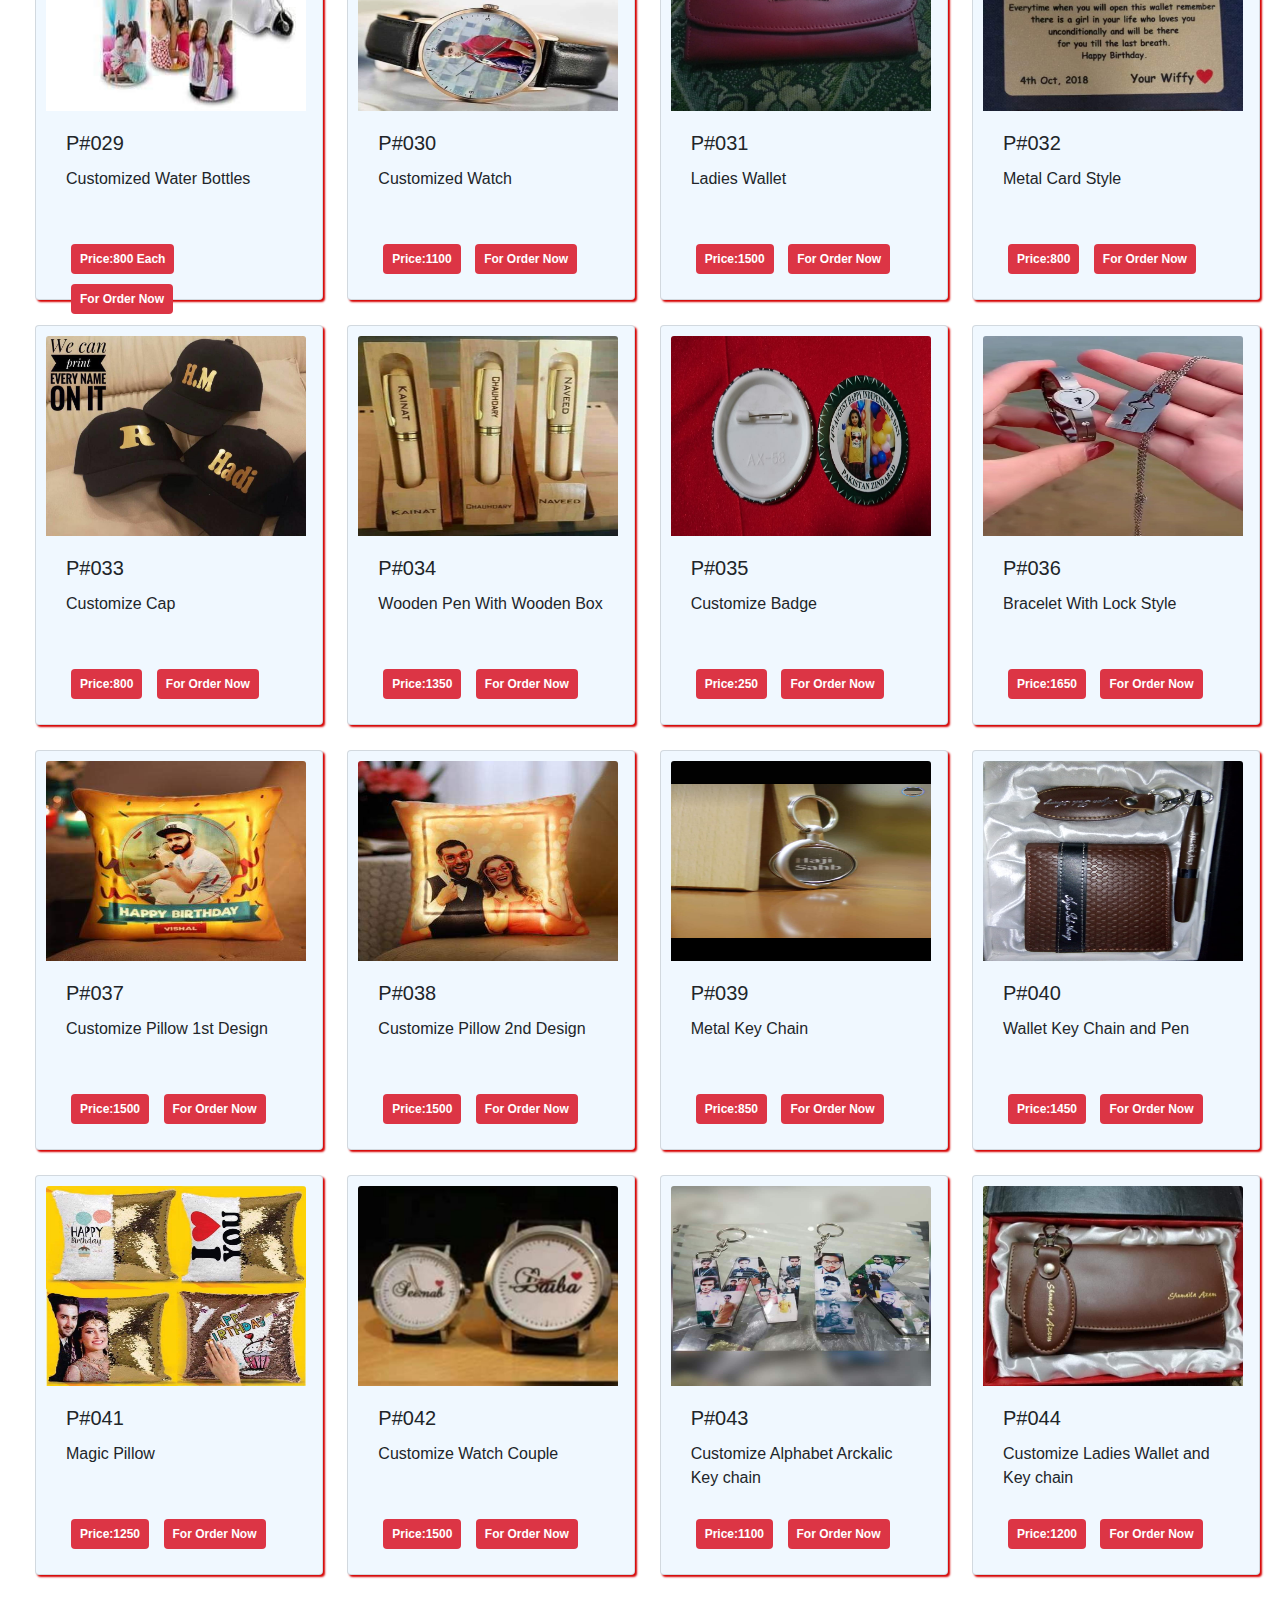
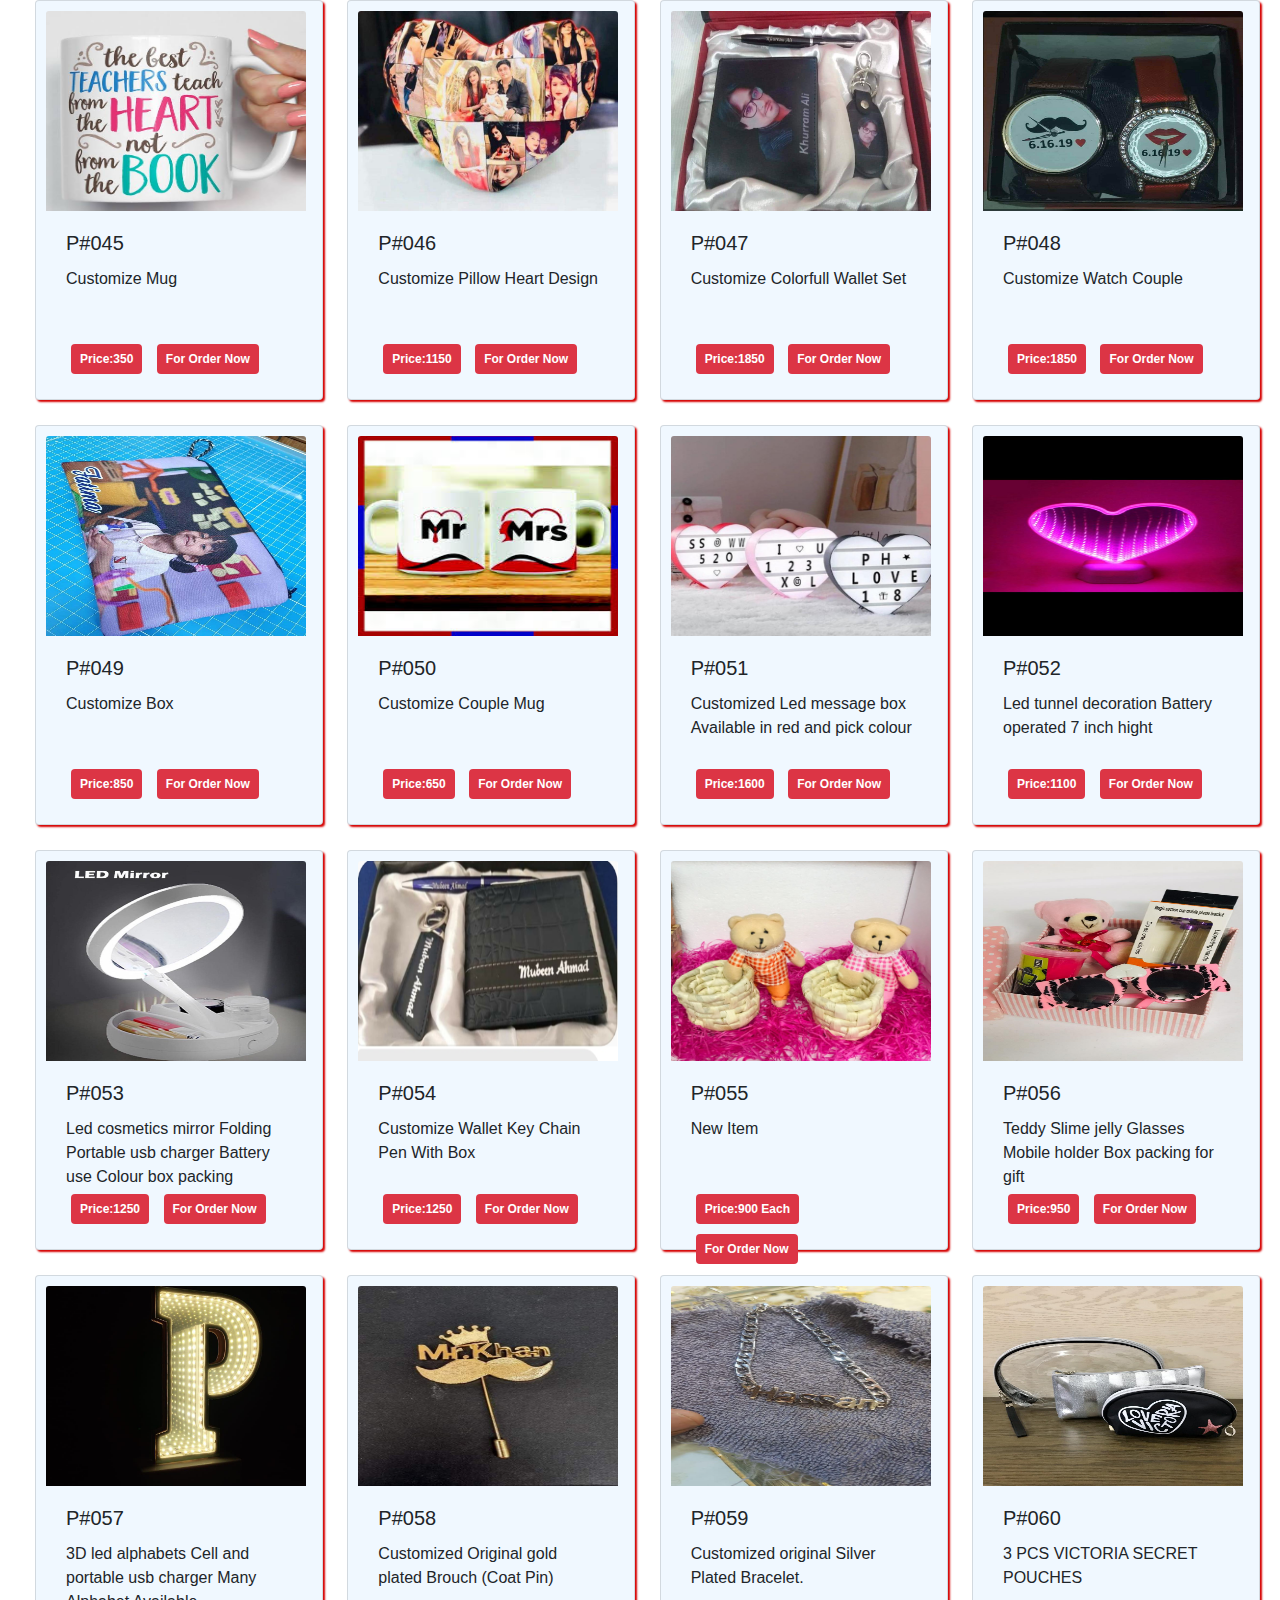
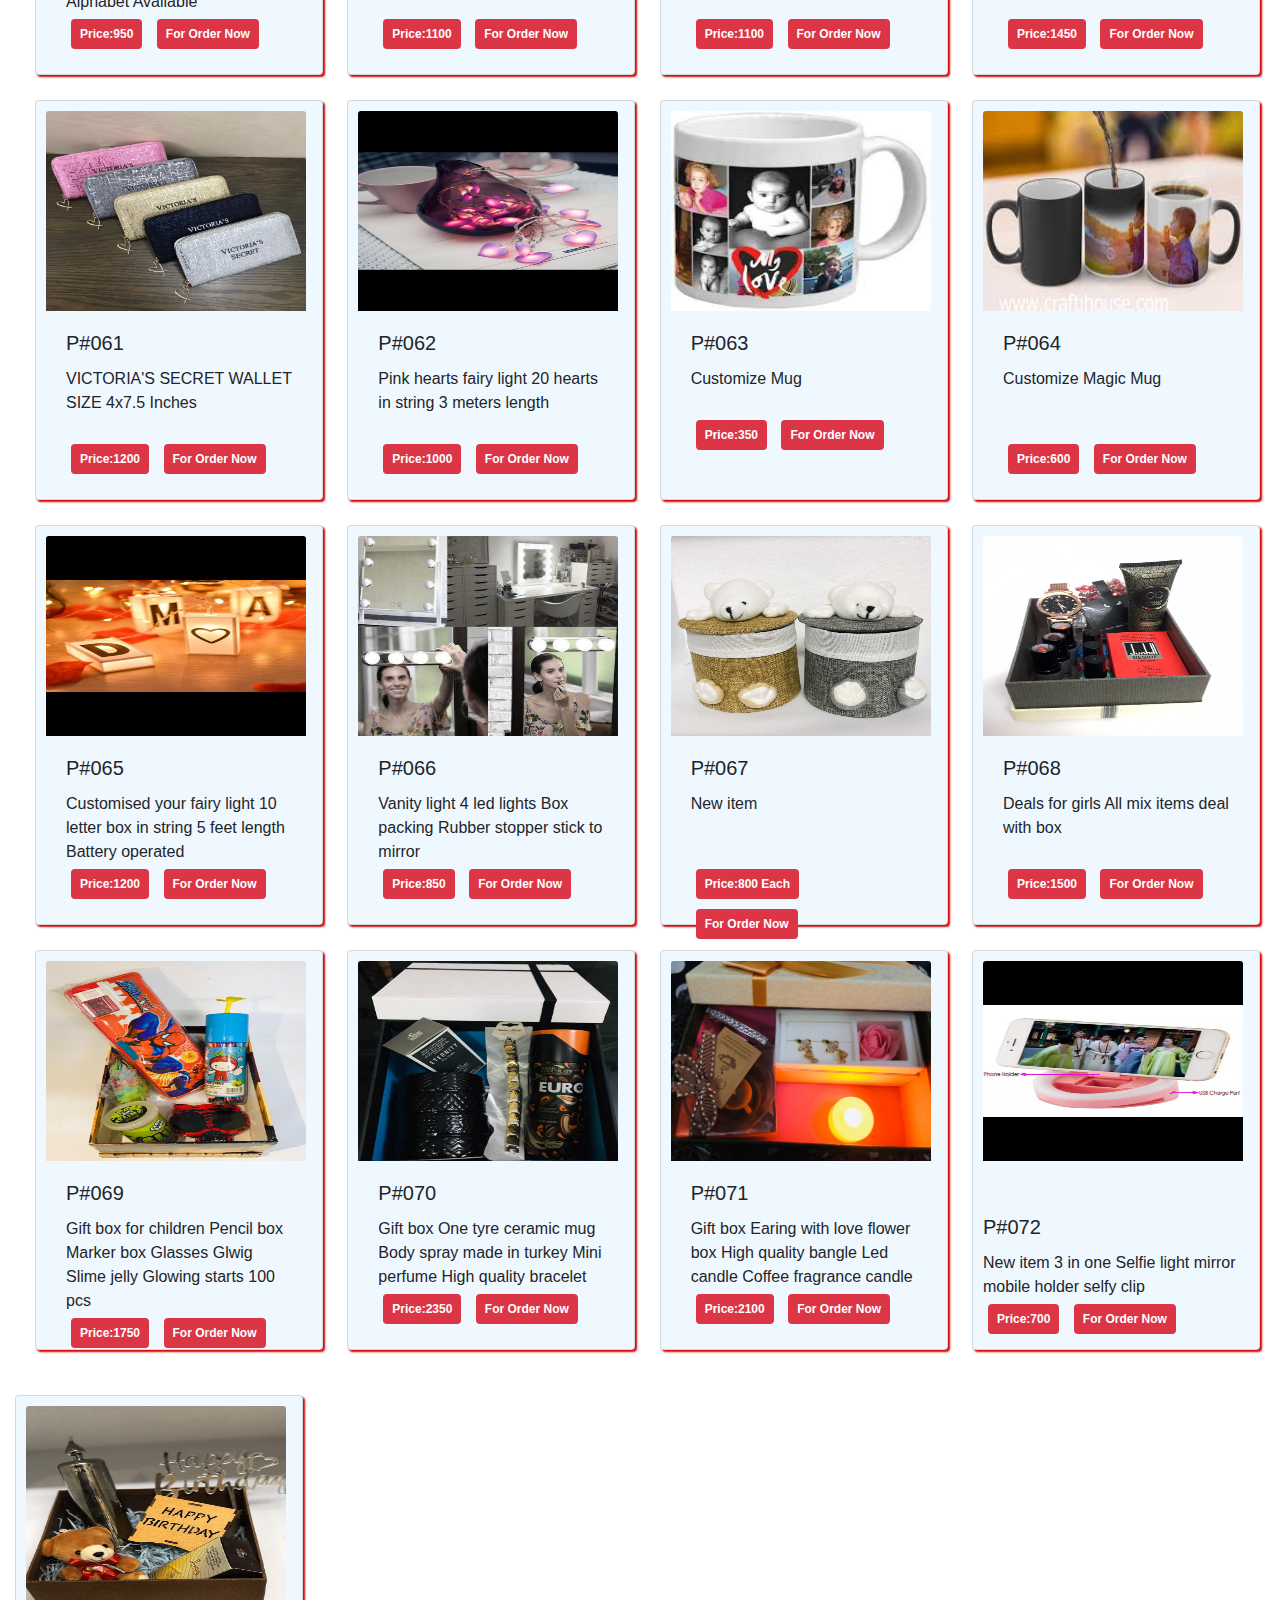
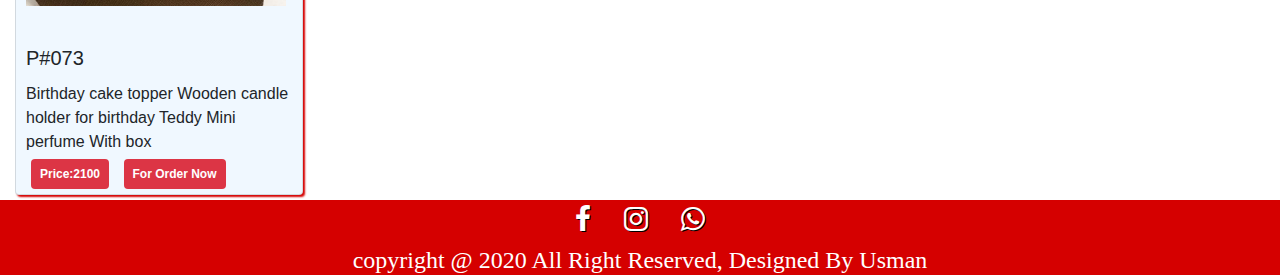
<file: public/multiple.html>
<!DOCTYPE html>
<html lang="en">
<head>
    <meta charset="UTF-8">
    <meta name="viewport" content="width=device-width, initial-scale=1.0">
    <title>Document</title>
    <link rel="stylesheet" href="bootstrap-4.4.1-dist/bootstrap-4.4.1-dist/css/bootstrap.min.css">
    <link rel="stylesheet" href="style.css">
    <link rel="stylesheet" href="font-awesome-4.7.0 (1)/font-awesome-4.7.0/css/font-awesome.min.css">
</head>
<body>
  <nav class="navbar navbar-expand-lg navbar-light bg-light  fixed-top">
    <a class="navbar-brand" href="#"><img width="120"  src="Untitled-1.png" alt="img"></a>
    <button class="navbar-toggler" type="button" data-toggle="collapse" data-target="#navbarText" aria-controls="navbarText" aria-expanded="false" aria-label="Toggle navigation">
      <span class="navbar-toggler-icon"></span>
    </button>
    <div class="collapse navbar-collapse" id="navbarText">
      <ul class="navbar-nav mr-auto">
       
    </ul>
      <span class="navbar-text">
        <ul class="navbar-nav mr-auto">
          <li class="nav-item active">
            <a class="nav-link" href="index.html"> <button type="button" class="btn btn-outline-danger">Home</button>  <span class="sr-only">(current)</span></a>
          </li>
          <!-- <li class="nav-item">
            <a class="nav-link" href="#"><button type="button" class="btn btn-outline-danger">About</button> </a>
          </li> -->
          <li class="nav-item">
            <a class="nav-link" href="contact.html"><button type="button" class="btn btn-outline-danger">Contact</button> </a>
          </li>
       
        <li class="nav-item dropdown">
          <a class="nav-link dropdown-toggle" href="#" id="navbarDropdownMenuLink" role="button" data-toggle="dropdown" aria-haspopup="true" aria-expanded="false">
            <button type="button" class="btn btn-outline-danger"> Product</button> 
          </a>
          <div class="dropdown-menu" aria-labelledby="navbarDropdownMenuLink">
            <a class="dropdown-item" href="index2.html">Jewellery</a>
            <a class="dropdown-item" href="multiple.html">Multiple  </a>
            <a class="dropdown-item" href="frame.html">Frame </a>
            
           
          </div>
        </li>
      </ul>
      </span>
    </div>
    <div>
     <a  class="user" href="user.html"><button type="button" class="btn btn-outline-danger">  <i class="fa fa-user-circle-o" aria-hidden="true"></i> </button>  </a>  

     <!-- <a  class="addcard" href="#"> <button type="button" class="btn btn-outline-danger"><i class="fa fa-cart-plus" aria-hidden="true"></i>            </button> </a>      -->
    </div>
    </nav>
  
  
 <div class="main" >
  <div class="card" style="width: 18rem;">
    <img   src="multiple/01.jpg" class="card-img-top" alt="...">  </a> 
    <div class="card-body">
      <h5 class="card-title">P#001</h5>
      <p class="card-text"> Wooden Pen With Wooden Box <br> <br> 
         <br> <span class="badge badge-danger">  Price:1350</span>
         <a href="order.html">  <span class="badge badge-danger"> For Order Now </span> </a>  </p>
   </div>
  </div> 
              
       
  <div class="card" style="width: 18rem;">
    <img   src="multiple/139.jpg" class="card-img-top" alt="...">  </a> 
    <div class="card-body">
      <h5 class="card-title">P#002</h5>
      <p class="card-text"> Customize  Image Print Mug  <br> <br> 
         <br> <span class="badge badge-danger">  Price:1350</span> 
         <a href="order.html">  <span class="badge badge-danger"> For Order Now </span> </a> </p>
   </div>
  </div> 
              
  <div class="card" style="width: 18rem;">
    <img   src="multiple/04.jpg" class="card-img-top" alt="...">  </a> 
    <div class="card-body">
      <h5 class="card-title">P#003</h5>
      <p class="card-text">Pink hearts fairy light 
        20 hearts in string 
        3 meters length 
          <br> <br> 
         <br> <span class="badge badge-danger">  Price:1000</span> 
         <a href="order.html">  <span class="badge badge-danger"> For Order Now </span> </a> </p>
   </div>
  </div> 
                
  <div class="card" style="width: 18rem;">
    <img   src="multiple/05.jpg" class="card-img-top" alt="...">  </a> 
    <div class="card-body">
      <h5 class="card-title">P#004</h5>
      <p class="card-text"> Customize  Watch  <br> <br> 
         <br> <span class="badge badge-danger">  Price:1100</span>
         <a href="order.html">  <span class="badge badge-danger"> For Order Now </span> </a>  </p>
   </div>
  </div> 
        
  <div class="card" style="width: 18rem;">
    <img   src="multiple/08.jpg" class="card-img-top" alt="...">  </a> 
    <div class="card-body">
      <h5 class="card-title">P#005</h5>
      <p class="card-text"> Couple Bracelet  <br> <br> 
         <br> <span class="badge badge-danger">  Price:1600</span> 
         <a href="order.html">  <span class="badge badge-danger"> For Order Now </span> </a> </p>
   </div>
  </div> 
  <div class="card" style="width: 18rem;">
    <img   src="multiple/09.jpg" class="card-img-top" alt="...">  </a> 
    <div class="card-body">
      <h5 class="card-title">P#006</h5>
      <p class="card-text"> Wallet Key chain Pen  <br> <br> 
         <br> <span class="badge badge-danger">  Price:1250</span> 
         <a href="order.html">  <span class="badge badge-danger"> For Order Now </span> </a> </p>
   </div>
  </div> 
        
  <div class="card" style="width: 18rem;">
    <img   src="multiple/11.jpg" class="card-img-top" alt="...">  </a> 
    <div class="card-body">
      <h5 class="card-title">P#007</h5>
      <p class="card-text">  Customize Cufflin  <br> <br> 
         <br> <span class="badge badge-danger">  Price:1150</span> 
         <a href="order.html">  <span class="badge badge-danger"> For Order Now </span> </a> </p>
   </div>
  </div> 

  <div class="card" style="width: 18rem;">
    <img   src="multiple/12.jpg" class="card-img-top" alt="...">  </a> 
    <div class="card-body">
      <h5 class="card-title">P#008</h5>
      <p class="card-text">  Customize Cufflin  <br> <br> 
         <br> <span class="badge badge-danger">  Price:1150</span> 
         <a href="order.html">  <span class="badge badge-danger"> For Order Now </span> </a> </p>
   </div>
  </div> 
  <div class="card" style="width: 18rem;">
    <img   src="multiple/13.jpg" class="card-img-top" alt="...">  </a> 
    <div class="card-body">
      <h5 class="card-title">P#009</h5>
      <p class="card-text">  Customize Pillow  <br> <br> 
         <br> <span class="badge badge-danger">  Price:1100</span> 
         <a href="order.html">  <span class="badge badge-danger"> For Order Now </span> </a> </p>
   </div>
  </div> 

          
  <div class="card" style="width: 18rem;">
    <img   src="multiple/14.jpg" class="card-img-top" alt="...">  </a> 
    <div class="card-body">
      <h5 class="card-title">P#010</h5>
      <p class="card-text">  Customize Cufflin  <br> <br> 
         <br> <span class="badge badge-danger">  Price:1150</span> 
         <a href="order.html">  <span class="badge badge-danger"> For Order Now </span> </a> </p>
   </div>
  </div> 


  <div class="card" style="width: 18rem;">
    <img   src="multiple/15.jpg" class="card-img-top" alt="...">  </a> 
    <div class="card-body">
      <h5 class="card-title">P#011</h5>
      <p class="card-text">  Customize Lighter  <br> <br> 
         <br> <span class="badge badge-danger">  Price:1150</span>
         <a href="order.html">  <span class="badge badge-danger"> For Order Now </span> </a>  </p>
   </div>
  </div> 
         
  <div class="card" style="width: 18rem;">
    <img   src="multiple/16.jpg" class="card-img-top" alt="...">  </a> 
    <div class="card-body">
      <h5 class="card-title">P#012</h5>
      <p class="card-text">  Customize Cufflin  <br> <br> 
         <br> <span class="badge badge-danger">  Price:1250</span> 
         <a href="order.html">  <span class="badge badge-danger"> For Order Now </span> </a> </p>
   </div>
  </div> 
        
          
  <div class="card" style="width: 18rem;">
    <img   src="multiple/17.jpg" class="card-img-top" alt="...">  </a> 
    <div class="card-body">
      <h5 class="card-title">P#013</h5>
      <p class="card-text">  Customize Cufflin  <br> <br> 
         <br> <span class="badge badge-danger">  Price:1250</span> 
         <a href="order.html">  <span class="badge badge-danger"> For Order Now </span> </a> </p>
   </div>
  </div> 
         

  <div class="card" style="width: 18rem;">
    <img   src="multiple/20.jpg" class="card-img-top" alt="...">  </a> 
    <div class="card-body">
      <h5 class="card-title">P#014</h5>
      <p class="card-text"> Customize Name Keychain   <br> <br> 
         <br> <span class="badge badge-danger">  Price:1000</span>
         <a href="order.html">  <span class="badge badge-danger"> For Order Now </span> </a>  </p>
   </div>
  </div> 
         
  <div class="card" style="width: 18rem;">
    <img   src="multiple/23.jpg" class="card-img-top" alt="...">  </a> 
    <div class="card-body">
      <h5 class="card-title">P#015</h5>
      <p class="card-text"> Customize Led Pen    <br> <br> 
         <br> <span class="badge badge-danger">  Price:600</span> 
         <a href="order.html">  <span class="badge badge-danger"> For Order Now </span> </a> </p>
   </div>
  </div> 
          
  <div class="card" style="width: 18rem;">
    <img   src="multiple/26.jpg" class="card-img-top" alt="...">  </a> 
    <div class="card-body">
      <h5 class="card-title">P#016</h5>
      <p class="card-text"> Wallet And Key Chain With Box    <br> <br> 
         <br> <span class="badge badge-danger">  Price:1100</span> 
         <a href="order.html">  <span class="badge badge-danger"> For Order Now </span> </a> </p>
   </div>
  </div> 
       
  
  
  <div class="card" style="width: 18rem;">
    <img   src="multiple/28.jpg" class="card-img-top" alt="...">  </a> 
    <div class="card-body">
      <h5 class="card-title">P#017</h5>
      <p class="card-text"> Customize Led Pen    <br> <br> 
         <br> <span class="badge badge-danger">  Price:600</span> 
         <a href="order.html">  <span class="badge badge-danger"> For Order Now </span> </a> </p>
   </div>
  </div>    
        
  <div class="card" style="width: 18rem;">
    <img   src="multiple/29.jpg" class="card-img-top" alt="...">  </a> 
    <div class="card-body">
      <h5 class="card-title">P#018</h5>
      <p class="card-text">Revolver mug    <br> <br> 
         <br> <span class="badge badge-danger">  Price:900</span> 
         <a href="order.html">  <span class="badge badge-danger"> For Order Now </span> </a> </p>
   </div>
  </div>   
  
  <div class="card" style="width: 18rem;">
    <img   src="multiple/30.jpg" class="card-img-top" alt="...">  </a> 
    <div class="card-body">
      <h5 class="card-title">P#019</h5>
      <p class="card-text">10 Reason Box    <br> <br> 
         <br> <span class="badge badge-danger">  Price:850</span> 
         <a href="order.html">  <span class="badge badge-danger"> For Order Now </span> </a> </p>
   </div>
  </div> 
         
  <div class="card" style="width: 18rem;">
    <img   src="multiple/32.jpg" class="card-img-top" alt="...">  </a> 
    <div class="card-body">
      <h5 class="card-title">P#020</h5>
      <p class="card-text">Customize keychain <br> <br> 
         <br> <span class="badge badge-danger">  Price:1200</span> 
         <a href="order.html">  <span class="badge badge-danger"> For Order Now </span> </a></p>
   </div>
  </div> 
  
  <div class="card" style="width: 18rem;">
    <img   src="multiple/33.jpg" class="card-img-top" alt="...">  </a> 
    <div class="card-body">
      <h5 class="card-title">P#021</h5>
      <p class="card-text">Magic Led Candle  <br> <br> 
         <br> <span class="badge badge-danger">  Price:500</span> 
         <a href="order.html">  <span class="badge badge-danger"> For Order Now </span> </a> </p>
   </div>
  </div> 
        
  <div class="card" style="width: 18rem;">
    <img   src="multiple/36.jpg" class="card-img-top" alt="...">  </a> 
    <div class="card-body">
      <h5 class="card-title">P#022</h5>
      <p class="card-text">Customize Wallet Key Pen  <br> <br> 
         <br> <span class="badge badge-danger">  Price:1250</span> 
         <a href="order.html">  <span class="badge badge-danger"> For Order Now </span> </a> </p>
   </div>
  </div> 
  
  <div class="card" style="width: 18rem;">
    <img   src="multiple/39.jpg" class="card-img-top" alt="...">  </a> 
    <div class="card-body">
      <h5 class="card-title">P#023</h5>
      <p class="card-text"> 
        Best quality Body spray orignal made in Turkey
        Led decoration jar
        Dad keychain
        Best quality metal pen
        Box packing deal  
         <br> <span class="badge badge-danger">  Price:2000</span> 
         <a href="order.html">  <span class="badge badge-danger"> For Order Now </span> </a> </p>
   </div>
  </div> 
         
  <div class="card" style="width: 18rem;">
    <img   src="multiple/40.jpg" class="card-img-top" alt="...">  </a> 
    <div class="card-body">
      <h5 class="card-title">P#024</h5>
      <p class="card-text"> 
          Metal Key Chain <br> <br>
         <br> <span class="badge badge-danger">  Price:1100</span> 
         <a href="order.html">  <span class="badge badge-danger"> For Order Now </span> </a> </p>
   </div>
  </div> 
        
  <div class="card" style="width: 18rem;">
    <img   src="multiple/41.jpg" class="card-img-top" alt="...">  </a> 
    <div class="card-body">
      <h5 class="card-title">P#025</h5>
      <p class="card-text"> 
          Metal Key Chain <br> <br>
         <br> <span class="badge badge-danger">  Price:1100</span> 
         <a href="order.html">  <span class="badge badge-danger"> For Order Now </span> </a> </p>
   </div>
  </div> 
  <div class="card" style="width: 18rem;">
    <img   src="multiple/44.jpg" class="card-img-top" alt="...">  </a> 
    <div class="card-body">
      <h5 class="card-title">P#026</h5>
      <p class="card-text"> 
          Metal Key Chain Singal <br> <br>
         <br> <span class="badge badge-danger">  Price:800</span> 
         <a href="order.html">  <span class="badge badge-danger"> For Order Now </span> </a> </p>
   </div>
  </div>  
       
  <div class="card" style="width: 18rem;">
    <img   src="multiple/45.jpg" class="card-img-top" alt="...">  </a> 
    <div class="card-body">
      <h5 class="card-title">P#027</h5>
      <p class="card-text"> 
          Customize Singal Watch  <br> <br>
         <br> <span class="badge badge-danger">  Price:1200</span> 
         <a href="order.html">  <span class="badge badge-danger"> For Order Now </span> </a> </p>
   </div>
  </div>  
  <div class="card" style="width: 18rem;">
    <img   src="multiple/148.jpg" class="card-img-top" alt="...">  </a> 
    <div class="card-body">
      <h5 class="card-title">P#028</h5>
      <p class="card-text"> 
        Hot And Cold Stainless Steel Vacuum Flask Water Bottle With Leather Pouch
         Silver   <br>          
          750 Ml
        <br>
  <span class="badge badge-danger">  Price:1200</span> 
  <a href="order.html">  <span class="badge badge-danger"> For Order Now </span> </a> </p>
  
   </div>
  </div>  
  <div class="card" style="width: 18rem;">
    <img   src="multiple/55.jpg" class="card-img-top" alt="...">  </a> 
    <div class="card-body">
      <h5 class="card-title">P#029</h5>
      <p class="card-text"> 
        Customized Water Bottles
        <br> <br> <br>
  <span class="badge badge-danger">  Price:800 Each</span> 
  <a href="order.html">  <span class="badge badge-danger"> For Order Now </span> </a> </p>
  
   </div>
  </div>  
        
  <div class="card" style="width: 18rem;">
    <img   src="multiple/57.jpg" class="card-img-top" alt="...">  </a> 
    <div class="card-body">
      <h5 class="card-title">P#030</h5>
      <p class="card-text"> 
        Customized Watch 
        <br> <br> <br>
  <span class="badge badge-danger">  Price:1100</span> 
  <a href="order.html">  <span class="badge badge-danger"> For Order Now </span> </a> </p>
  
   </div>
  </div>  
        
         
  <div class="card" style="width: 18rem;">
    <img   src="multiple/60.jpg" class="card-img-top" alt="...">  </a> 
    <div class="card-body">
      <h5 class="card-title">P#031</h5>
      <p class="card-text"> 
         Ladies  Wallet   
        <br> <br> <br>
  <span class="badge badge-danger">  Price:1500</span>
  <a href="order.html">  <span class="badge badge-danger"> For Order Now </span> </a>  </p>
  
   </div>
  </div>   
  <div class="card" style="width: 18rem;">
    <img   src="multiple/61.jpg" class="card-img-top" alt="...">  </a> 
    <div class="card-body">
      <h5 class="card-title">P#032</h5>
      <p class="card-text"> 
         Metal Card Style     
        <br> <br> <br>
  <span class="badge badge-danger">  Price:800</span> 
  <a href="order.html">  <span class="badge badge-danger"> For Order Now </span> </a> </p>
  
   </div>
  </div> 
  <div class="card" style="width: 18rem;">
    <img   src="multiple/62.jpg" class="card-img-top" alt="...">  </a> 
    <div class="card-body">
      <h5 class="card-title">P#033</h5>
      <p class="card-text"> 
         Customize Cap      
        <br> <br> <br>
  <span class="badge badge-danger">  Price:800</span> 
  <a href="order.html">  <span class="badge badge-danger"> For Order Now </span> </a> </p>
  
   </div>
  </div> 
  <div class="card" style="width: 18rem;">
    <img   src="multiple/64.jpg" class="card-img-top" alt="...">  </a> 
    <div class="card-body">
      <h5 class="card-title">P#034</h5>
      <p class="card-text"> 
       Wooden Pen With Wooden Box     
        <br> <br> <br>
  <span class="badge badge-danger">  Price:1350</span>  
  <a href="order.html">  <span class="badge badge-danger"> For Order Now </span> </a></p>
  
   </div>
  </div> 
  <div class="card" style="width: 18rem;">
    <img   src="multiple/66.jpg" class="card-img-top" alt="...">  </a> 
    <div class="card-body">
      <h5 class="card-title">P#035</h5>
      <p class="card-text"> 
       Customize Badge    
        <br> <br> <br>
  <span class="badge badge-danger">  Price:250</span> 
  <a href="order.html">  <span class="badge badge-danger"> For Order Now </span> </a> </p>
  
   </div>
  </div> 
  <div class="card" style="width: 18rem;">
    <img   src="multiple/68.jpg" class="card-img-top" alt="...">  </a> 
    <div class="card-body">
      <h5 class="card-title">P#036</h5>
      <p class="card-text"> 
      Bracelet With Lock Style    
        <br> <br> <br>
  <span class="badge badge-danger">  Price:1650</span> 
  <a href="order.html">  <span class="badge badge-danger"> For Order Now </span> </a> </p>
  
   </div>
  </div> 
  <div class="card" style="width: 18rem;">
    <img   src="multiple/70.jpg" class="card-img-top" alt="...">  </a> 
    <div class="card-body">
      <h5 class="card-title">P#037</h5>
      <p class="card-text"> 
      Customize Pillow 1st Design  
        <br> <br> <br>
  <span class="badge badge-danger">  Price:1500</span> 
  <a href="order.html">  <span class="badge badge-danger"> For Order Now </span> </a> </p>
  
   </div>
  </div> 
  <div class="card" style="width: 18rem;">
    <img   src="multiple/71.jpg" class="card-img-top" alt="...">  </a> 
    <div class="card-body">
      <h5 class="card-title">P#038</h5>
      <p class="card-text"> 
      Customize Pillow 2nd Design   
        <br> <br> <br>
  <span class="badge badge-danger">  Price:1500</span>
  <a href="order.html">  <span class="badge badge-danger"> For Order Now </span> </a>  </p>
  
   </div>
  </div> 
  <div class="card" style="width: 18rem;">
    <img   src="multiple/77.jpg" class="card-img-top" alt="...">  </a> 
    <div class="card-body">
      <h5 class="card-title">P#039</h5>
      <p class="card-text"> 
      Metal Key Chain 
        <br> <br> <br>
  <span class="badge badge-danger">  Price:850</span> 
  <a href="order.html">  <span class="badge badge-danger"> For Order Now </span> </a> </p>
  
   </div>
  </div> 
  <div class="card" style="width: 18rem;">
    <img   src="multiple/81.jpg" class="card-img-top" alt="...">  </a> 
    <div class="card-body">
      <h5 class="card-title">P#040</h5>
      <p class="card-text"> 
    Wallet Key Chain and Pen  
        <br> <br> <br>
  <span class="badge badge-danger">  Price:1450</span> 
  <a href="order.html">  <span class="badge badge-danger"> For Order Now </span> </a> </p>
  
   </div>
  </div> 
  <div class="card" style="width: 18rem;">
    <img   src="multiple/86.jpg" class="card-img-top" alt="...">  </a> 
    <div class="card-body">
      <h5 class="card-title">P#041</h5>
      <p class="card-text"> 
   Magic Pillow 
        <br> <br> <br>
  <span class="badge badge-danger">  Price:1250</span> 
  <a href="order.html">  <span class="badge badge-danger"> For Order Now </span> </a> </p>
  
   </div>
  </div> 
  <div class="card" style="width: 18rem;">
    <img   src="multiple/87.jpg" class="card-img-top" alt="...">  </a> 
    <div class="card-body">
      <h5 class="card-title">P#042</h5>
      <p class="card-text"> 
    Customize  Watch Couple 
        <br> <br> <br>
  <span class="badge badge-danger">  Price:1500</span> 
  <a href="order.html">  <span class="badge badge-danger"> For Order Now </span> </a> </p>
  
   </div>
  </div> 
  <div class="card" style="width: 18rem;">
    <img   src="multiple/89.jpg" class="card-img-top" alt="...">  </a> 
    <div class="card-body">
      <h5 class="card-title">P#043</h5>
      <p class="card-text"> 
   Customize Alphabet Arckalic Key chain
        <br> <br> 
  <span class="badge badge-danger">  Price:1100</span>
  <a href="order.html">  <span class="badge badge-danger"> For Order Now </span> </a>  </p>
  
   </div>
  </div> 
  <div class="card" style="width: 18rem;">
    <img   src="multiple/91.jpg" class="card-img-top" alt="...">  </a> 
    <div class="card-body">
      <h5 class="card-title">P#044</h5>
      <p class="card-text"> 
   Customize Ladies Wallet and  Key chain
        <br> <br> 
  <span class="badge badge-danger">  Price:1200</span> 
  <a href="order.html">  <span class="badge badge-danger"> For Order Now </span> </a> </p>
  
   </div>
  </div> 
  <div class="card" style="width: 18rem;">
    <img   src="multiple/92.jpg" class="card-img-top" alt="...">  </a> 
    <div class="card-body">
      <h5 class="card-title">P#045</h5>
      <p class="card-text"> 
   Customize Mug
        <br> <br> <br>
  <span class="badge badge-danger">  Price:350</span> 
  <a href="order.html">  <span class="badge badge-danger"> For Order Now </span> </a> </p>
  
   </div>
  </div> 
  <div class="card" style="width: 18rem;">
    <img   src="multiple/94.jpg" class="card-img-top" alt="...">  </a> 
    <div class="card-body">
      <h5 class="card-title">P#046</h5>
      <p class="card-text"> 
   Customize Pillow Heart Design
        <br> <br> <br>
  <span class="badge badge-danger">  Price:1150</span> 
  <a href="order.html">  <span class="badge badge-danger"> For Order Now </span> </a> </p>
  
   </div>
  </div> 
  <div class="card" style="width: 18rem;">
    <img   src="multiple/95.jpg" class="card-img-top" alt="...">  </a> 
    <div class="card-body">
      <h5 class="card-title">P#047</h5>
      <p class="card-text"> 
   Customize Colorfull Wallet Set
        <br> <br> <br>
  <span class="badge badge-danger">  Price:1850</span> 
  <a href="order.html">  <span class="badge badge-danger"> For Order Now </span> </a> </p>
  
   </div>
  </div> 
  <div class="card" style="width: 18rem;">
    <img   src="multiple/96.jpg" class="card-img-top" alt="...">  </a> 
    <div class="card-body">
      <h5 class="card-title">P#048</h5>
      <p class="card-text"> 
  Customize  Watch Couple 
        <br> <br> <br>
  <span class="badge badge-danger">  Price:1850</span> 
  <a href="order.html">  <span class="badge badge-danger"> For Order Now </span> </a> </p>
  
   </div>
  </div> 
  <div class="card" style="width: 18rem;">
    <img   src="multiple/97.jpg" class="card-img-top" alt="...">  </a> 
    <div class="card-body">
      <h5 class="card-title">P#049</h5>
      <p class="card-text"> 
  Customize  Box
        <br> <br> <br>
  <span class="badge badge-danger">  Price:850</span> 
  <a href="order.html">  <span class="badge badge-danger"> For Order Now </span> </a> </p>
  
   </div>
  </div>
  <div class="card" style="width: 18rem;">
    <img   src="multiple/108.jpg" class="card-img-top" alt="...">  </a> 
    <div class="card-body">
      <h5 class="card-title">P#050</h5>
      <p class="card-text"> 
   Customize Couple Mug
        <br> <br> <br>
  <span class="badge badge-danger">  Price:650</span>  
  <a href="order.html">  <span class="badge badge-danger"> For Order Now </span> </a></p>
  
   </div>
  </div> 
  <div class="card" style="width: 18rem;">
    <img   src="multiple/109.jpg" class="card-img-top" alt="...">  </a> 
    <div class="card-body">
      <h5 class="card-title">P#051</h5>
      <p class="card-text"> 
        Customized Led message box 
        Available in red and pick colour 
        <br> <br> 
  <span class="badge badge-danger">  Price:1600</span> 
  <a href="order.html">  <span class="badge badge-danger"> For Order Now </span> </a> </p>
  
   </div>
  </div> 
  <div class="card" style="width: 18rem;">
    <img   src="multiple/149.jpg" class="card-img-top" alt="...">  </a> 
    <div class="card-body">
      <h5 class="card-title">P#052</h5>
      <p class="card-text"> 
        Led tunnel decoration 
        Battery operated 
        7 inch hight 
        <br> <br> 
  <span class="badge badge-danger">  Price:1100</span>
  <a href="order.html">  <span class="badge badge-danger"> For Order Now </span> </a>  </p>
  
   </div>
  </div> 
  <div class="card" style="width: 18rem;">
    <img   src="multiple/110.jpg" class="card-img-top" alt="...">  </a> 
    <div class="card-body">
      <h5 class="card-title">P#053</h5>
      <p class="card-text"> 
        Led cosmetics mirror
        Folding 
        Portable usb charger
        Battery use
        Colour box packing
        <br> 
  <span class="badge badge-danger">  Price:1250</span> 
  <a href="order.html">  <span class="badge badge-danger"> For Order Now </span> </a> </p>
  
   </div>
  </div> 
  <div class="card" style="width: 18rem;">
    <img   src="multiple/114.jpg" class="card-img-top" alt="...">  </a> 
    <div class="card-body">
      <h5 class="card-title">P#054</h5>
      <p class="card-text"> 
        Customize Wallet Key Chain Pen With Box
        <br> <br> 
  <span class="badge badge-danger">  Price:1250</span> 
  <a href="order.html">  <span class="badge badge-danger"> For Order Now </span> </a> </p>
  
   </div>
  </div>
  <div class="card" style="width: 18rem;">
    <img   src="multiple/155.jpg" class="card-img-top" alt="...">  </a> 
    <div class="card-body">
      <h5 class="card-title">P#055</h5>
      <p class="card-text"> 
        New Item 
        <br> 
        <br>
        <br>
  <span class="badge badge-danger size">  Price:900 Each</span> 
  <a href="order.html">  <span class="badge badge-danger size"> For Order Now </span> </a> </p>
  
   </div>
  </div>

  <div class="card" style="width: 18rem;">
    <img   src="multiple/119.jpg" class="card-img-top" alt="...">  </a> 
    <div class="card-body">
      <h5 class="card-title">P#056</h5>
      <p class="card-text"> 
       
  Teddy
  Slime jelly 
  Glasses
  Mobile holder 
  Box packing for gift 
                
        <br> 
  <span class="badge badge-danger">  Price:950  </span> 
  <a href="order.html">  <span class="badge badge-danger"> For Order Now </span> </a> </p>
  
   </div>
  </div>
  <div class="card" style="width: 18rem;">
    <img   src="multiple/121.jpg" class="card-img-top" alt="...">  </a> 
    <div class="card-body">
      <h5 class="card-title">P#057</h5>
      <p class="card-text"> 
        3D led alphabets 
        Cell and portable usb charger
        Many Alphabet Available 
        <br> 
  <span class="badge badge-danger">  Price:950  </span> 
  <a href="order.html">  <span class="badge badge-danger"> For Order Now </span> </a> </p>
  
   </div>
  </div>
  <div class="card" style="width: 18rem;">
    <img   src="multiple/125.jpg" class="card-img-top" alt="...">  </a> 
    <div class="card-body">
      <h5 class="card-title">P#058</h5>
      <p class="card-text"> 
        Customized Original gold plated Brouch (Coat Pin) 
        
                
        <br> <br> 
  <span class="badge badge-danger">  Price:1100  </span> 
  <a href="order.html">  <span class="badge badge-danger"> For Order Now </span> </a> </p>
  
   </div>
  </div>
  <div class="card" style="width: 18rem;">
    <img   src="multiple/126.jpg" class="card-img-top" alt="...">  </a> 
    <div class="card-body">
      <h5 class="card-title">P#059</h5>
      <p class="card-text"> 
        Customized original Silver Plated Bracelet.
        
                
        <br> <br> 
  <span class="badge badge-danger">  Price:1100  </span> 
  <a href="order.html">  <span class="badge badge-danger"> For Order Now </span> </a> </p>
  
   </div>
  </div>
  <div class="card" style="width: 18rem;">
    <img   src="multiple/129.jpg" class="card-img-top" alt="...">  </a> 
    <div class="card-body">
      <h5 class="card-title">P#060</h5>
      <p class="card-text"> 
        3 PCS VICTORIA SECRET POUCHES
        
                
        <br> <br> 
  <span class="badge badge-danger">  Price:1450  </span> 
  <a href="order.html">  <span class="badge badge-danger"> For Order Now </span> </a> </p>
  
   </div>
  </div>
  <div class="card" style="width: 18rem;">
    <img   src="multiple/133.jpg" class="card-img-top" alt="...">  </a> 
    <div class="card-body">
      <h5 class="card-title">P#061</h5>
      <p class="card-text"> 
                  
  VICTORIA'S SECRET WALLET 
  SIZE 4x7.5 Inches 
        
                
        <br> <br> 
  <span class="badge badge-danger">  Price:1200  </span>
  <a href="order.html">  <span class="badge badge-danger"> For Order Now </span> </a>  </p>
  
   </div>
  </div>
          
  <div class="card" style="width: 18rem;">
    <img   src="multiple/134.jpg" class="card-img-top" alt="...">  </a> 
    <div class="card-body">
      <h5 class="card-title">P#062</h5>
      <p class="card-text"> 
                  
        Pink hearts fairy light 
        20 hearts in string 
        3 meters length 
        
        
                
        <br> <br> 
  <span class="badge badge-danger">  Price:1000  </span> 
  <a href="order.html">  <span class="badge badge-danger"> For Order Now </span> </a> </p>
  
   </div>
  </div>
      
  <div class="card" style="width: 18rem;">
    <img   src="multiple/138.jpg" class="card-img-top" alt="...">  </a> 
    <div class="card-body">
      <h5 class="card-title">P#063</h5>
      <p class="card-text"> 
                  
      Customize Mug
        
        
                
        <br> <br> 
  <span class="badge badge-danger">  Price:350  </span> 
  <a href="order.html">  <span class="badge badge-danger"> For Order Now </span> </a> </p>
  
   </div>
  </div>
  <div class="card" style="width: 18rem;">
    <img   src="multiple/140.jpg" class="card-img-top" alt="...">  </a> 
    <div class="card-body">
      <h5 class="card-title">P#064</h5>
      <p class="card-text"> 
                  
      Customize Magic Mug 
        
        <br>
                
        <br> <br> 
  <span class="badge badge-danger">  Price:600  </span> 
  <a href="order.html">  <span class="badge badge-danger"> For Order Now </span> </a> </p>
  
   </div>
  </div>
  <div class="card" style="width: 18rem;">
    <img   src="multiple/142.jpg" class="card-img-top" alt="...">  </a> 
    <div class="card-body">
      <h5 class="card-title">P#065</h5>
      <p class="card-text"> 
                  
        Customised your fairy light 
        10 letter box in string 
        5 feet length 
        Battery operated
        <br> 
  <span class="badge badge-danger">  Price:1200  </span> 
  <a href="order.html">  <span class="badge badge-danger"> For Order Now </span> </a> </p>
  
   </div>
  </div>
  <div class="card" style="width: 18rem;">
    <img   src="multiple/144.jpg" class="card-img-top" alt="...">  </a> 
    <div class="card-body">
      <h5 class="card-title">P#066</h5>
      <p class="card-text"> 
                  
        Vanity light
        4 led lights
        Box packing
        Rubber stopper stick to mirror 
        <br>  
  <span class="badge badge-danger">  Price:850  </span> 
  <a href="order.html">  <span class="badge badge-danger"> For Order Now </span> </a> </p>
  
   </div>
  </div>
  <div class="card" style="width: 18rem;">
    <img   src="multiple/150.jpg" class="card-img-top" alt="...">  </a> 
    <div class="card-body">
      <h5 class="card-title">P#067</h5>
      <p class="card-text"> 
                  
        New item
        <br> <br> <br>
  <span class="badge badge-danger">  Price:800 Each  </span> 
  <a href="order.html">  <span class="badge badge-danger"> For Order Now </span> </a> </p>
  
   </div>
  </div>
  <div class="card" style="width: 18rem;">
    <img   src="multiple/151.jpg" class="card-img-top" alt="...">  </a> 
    <div class="card-body">
      <h5 class="card-title">P#068</h5>
      <p class="card-text"> 
                  
        Deals for girls
        All mix items deal with box
        
        <br> <br> 
  <span class="badge badge-danger">  Price:1500   </span> 
  <a href="order.html">  <span class="badge badge-danger"> For Order Now </span> </a> </p>
  
   </div>
  </div>
  <div class="card" style="width: 18rem;">
    <img   src="multiple/152.jpg" class="card-img-top" alt="...">  </a> 
    <div class="card-body">
      <h5 class="card-title">P#069</h5>
      <p class="card-text"> 
        Gift box for children 
        Pencil box
        Marker box
        Glasses
        Glwig Slime jelly
        Glowing starts 100 pcs
        <br>  
  <span class="badge badge-danger">  Price:1750   </span>  
  <a href="order.html">  <span class="badge badge-danger"> For Order Now </span> </a></p>
  
   </div>
  </div>
  <div class="card" style="width: 18rem;">
    <img   src="multiple/147.jpg" class="card-img-top" alt="...">  </a> 
    <div class="card-body">
      <h5 class="card-title">P#070</h5>
      <p class="card-text"> 
  Gift box 
  One tyre ceramic mug
  Body spray made in turkey 
  Mini perfume
  High quality bracelet 
  
  
        
  <span class="badge badge-danger">  Price:2350   </span>
  <a href="order.html">  <span class="badge badge-danger"> For Order Now </span> </a>  </p>
  
   </div>
  </div>
         
  <div class="card" style="width: 18rem;">
    <img   src="multiple/146.jpg" class="card-img-top" alt="...">  </a> 
    <div class="card-body">
      <h5 class="card-title">P#071</h5>
      <p class="card-text"> 
        Gift box 
        Earing with love flower box
        High quality bangle 
        Led candle
        Coffee fragrance candle
        
  <span class="badge badge-danger">  Price:2100   </span> 
  <a href="order.html">  <span class="badge badge-danger"> For Order Now </span> </a> </p>
  
   </div>
  </div>     

  <div class="card" style="width: 18rem;">
    <img   src="multiple/153.jpg" class="card-img-top" alt="...">  </a> 
    <div class="card-body"> </div>
      <h5 class="card-title">P#072</h5>
      <p class="card-text"> 
        New item 3 in one Selfie light
        mirror
        mobile holder
        selfy clip <br>
  <span class="badge badge-danger">  Price:700   </span> 
  <a href="order.html">  <span class="badge badge-danger"> For Order Now </span> </a> </p>
  
   </div>
  </div> 


  <div class="card" style="width: 18rem;">
    <img   src="multiple/118.jpg" class="card-img-top" alt="...">  </a> 
    <div class="card-body"> </div>
      <h5 class="card-title">P#073</h5>
      <p class="card-text"> 
        Birthday cake topper
         Wooden candle holder for birthday
         Teddy
           Mini perfume
             With box<br>
  <span class="badge badge-danger">  Price:2100  </span> 
  <a href="order.html">  <span class="badge badge-danger"> For Order Now </span> </a> </p>
  
   </div>
  <!-- </div> 
  <div class="card" style="width: 18rem;">
    <img   src="multiple/156.jpg" class="card-img-top" alt="...">  </a> 
    <div class="card-body"> </div>
      <h5 class="card-title">P#074</h5>
      <p class="card-text"> 
        New Item
Roll n Go Folding Bag<br>
  <span class="badge badge-danger">  Price:550 </span> 
  <a href="order.html">  <span class="badge badge-danger"> For Order Now </span> </a> </p>
  
   </div>
  </div> -->
         
   </div>
      
   <div class="para" >
    <h3> <a  class="social" href="https://www.facebook.com/Harmainscollection"> <i class="fa fa-facebook" aria-hidden="true"></i> </a>             
     <a  class="social" href="#"> <i class="fa fa-instagram" aria-hidden="true"></i> </a> 
     <a   class="social" href="https://api.whatsapp.com/send?phone=923092878492&data=Abuq4zpcEHO8macBCYNgPe3k0F023ktB1ZSD00oIZGG_88z4qWk_bfjFtYBmvkMz3MdSWTHQKq2wdrKSlf5_-p_DEdzxMOSEcF1CbALZU9EfIrOmTi345l9dX5Cmgtc33A4&source=FB_Ads">  <i class="fa fa-whatsapp" aria-hidden="true"></i> </a></h3>
   <h4>    copyright @ 2020 All Right Reserved, Designed By Usman </h4>
  </div>
                      
                  
    
  <script src="https://code.jquery.com/jquery-3.5.1.slim.min.js" integrity="sha384-DfXdz2htPH0lsSSs5nCTpuj/zy4C+OGpamoFVy38MVBnE+IbbVYUew+OrCXaRkfj" crossorigin="anonymous"></script>
  <script src="https://cdn.jsdelivr.net/npm/popper.js@1.16.0/dist/umd/popper.min.js" integrity="sha384-Q6E9RHvbIyZFJoft+2mJbHaEWldlvI9IOYy5n3zV9zzTtmI3UksdQRVvoxMfooAo" crossorigin="anonymous"></script>
  <script src="https://stackpath.bootstrapcdn.com/bootstrap/4.5.0/js/bootstrap.min.js" integrity="sha384-OgVRvuATP1z7JjHLkuOU7Xw704+h835Lr+6QL9UvYjZE3Ipu6Tp75j7Bh/kR0JKI" crossorigin="anonymous"></script>
</body>
</html>
</file>
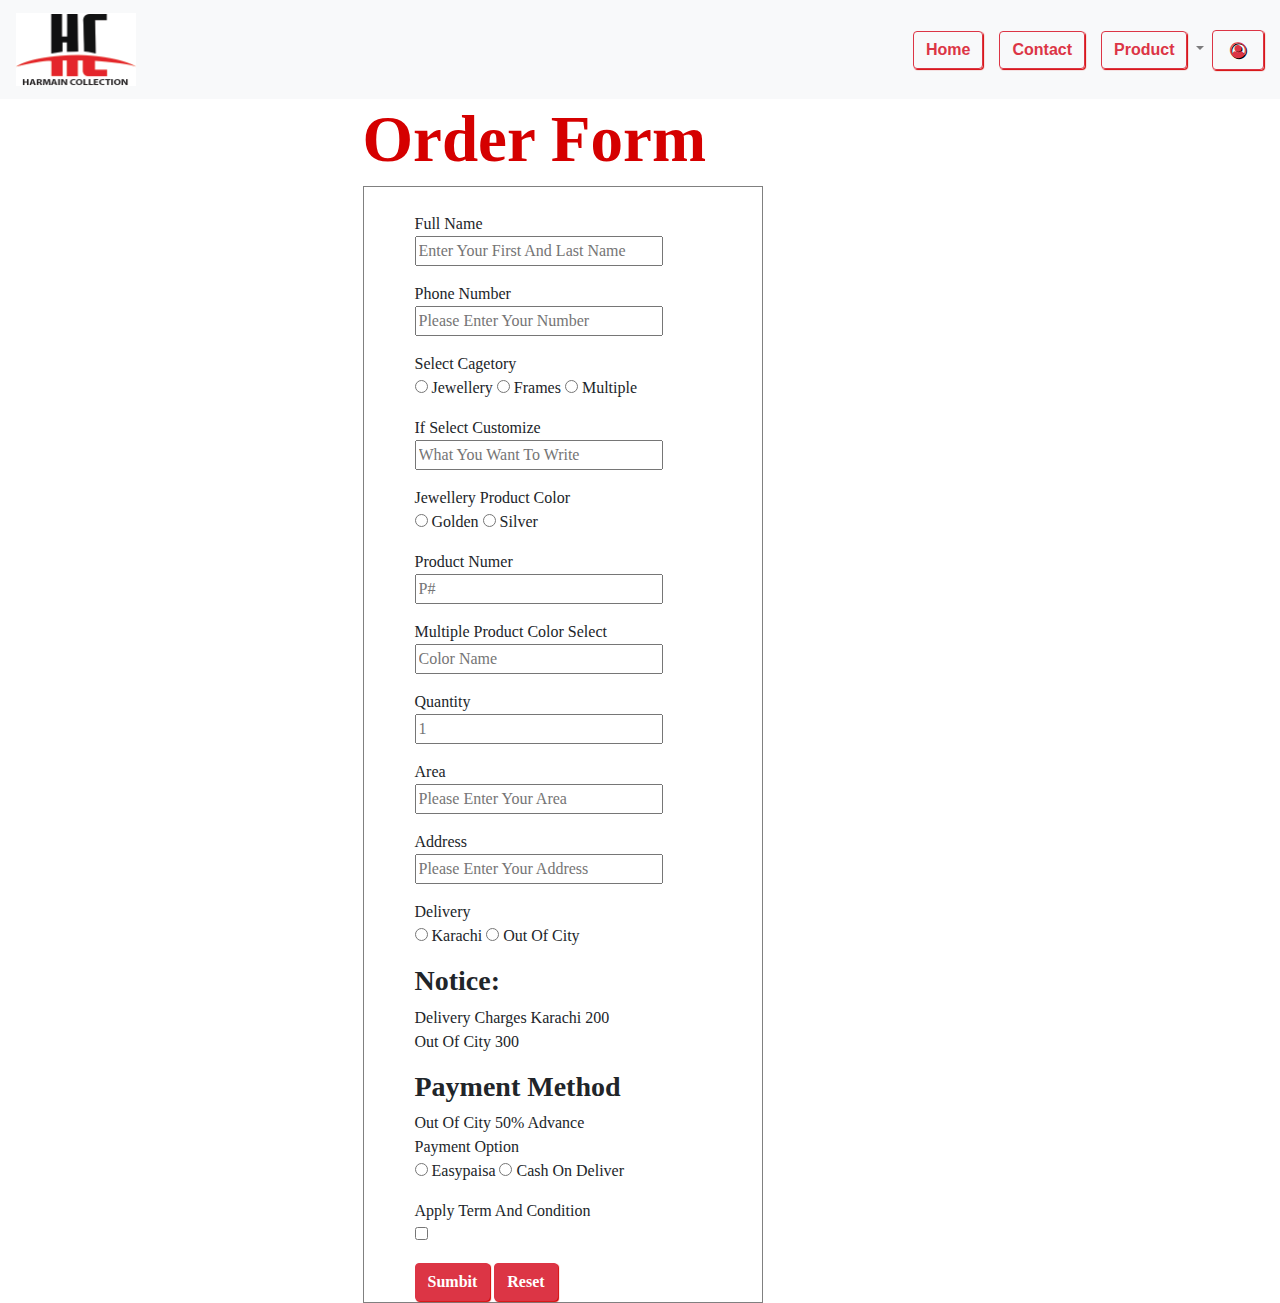
<file: public/order.html>
<!DOCTYPE html>
<html lang="en">
<head>
    <meta charset="UTF-8">
    <meta name="viewport" content="width=device-width, initial-scale=1.0">
    <title>Document</title>
    <link rel="stylesheet" href="bootstrap-4.4.1-dist/bootstrap-4.4.1-dist/css/bootstrap.min.css">
    <link rel="stylesheet" href="style.css">
    <link rel="stylesheet" href="font-awesome-4.7.0 (1)/font-awesome-4.7.0/css/font-awesome.min.css">
</head>
<body>
  <nav class="navbar navbar-expand-lg navbar-light bg-light  fixed-top">
    <a class="navbar-brand" href="#"><img width="120"  src="Untitled-1.png" alt="img"></a>
    <button class="navbar-toggler" type="button" data-toggle="collapse" data-target="#navbarText" aria-controls="navbarText" aria-expanded="false" aria-label="Toggle navigation">
      <span class="navbar-toggler-icon"></span>
    </button>
    <div class="collapse navbar-collapse" id="navbarText">
      <ul class="navbar-nav mr-auto">
       
    </ul>
      <span class="navbar-text">
        <ul class="navbar-nav mr-auto">
          <li class="nav-item active">
            <a class="nav-link" href="index.html"> <button type="button" class="btn btn-outline-danger">Home</button>  <span class="sr-only">(current)</span></a>
          </li>
          <!-- <li class="nav-item">
            <a class="nav-link" href="#"><button type="button" class="btn btn-outline-danger">About</button> </a>
          </li> -->
          <li class="nav-item">
            <a class="nav-link" href="contact.html"><button type="button" class="btn btn-outline-danger">Contact</button> </a>
          </li>
       
        <li class="nav-item dropdown">
          <a class="nav-link dropdown-toggle" href="#" id="navbarDropdownMenuLink" role="button" data-toggle="dropdown" aria-haspopup="true" aria-expanded="false">
            <button type="button" class="btn btn-outline-danger"> Product</button> 
          </a>
          <div class="dropdown-menu" aria-labelledby="navbarDropdownMenuLink">
            <a class="dropdown-item" href="index2.html">  Jewellery  </a>
            <a class="dropdown-item" href="multiple.html">Multiple </a>
            <a class="dropdown-item" href="multiple.html">Frame </a>
            
           
          </div>
        </li>
      </ul>
      </span>
    </div>
    <div>
     <a  class="user" href="user.html"><button type="button" class="btn btn-outline-danger">  <i class="fa fa-user-circle-o" aria-hidden="true"></i> </button>  </a>  

     <!-- <a  class="addcard" href="order.html"> <button type="button" class="btn btn-outline-danger"><i class="fa fa-cart-plus" aria-hidden="true"></i>            </button> </a>      -->
    </div>
    </nav>
  


   <div class="container-sm ">
    <div class="conformation">
      <h1 class="ordertext" >  Order Form </h1> 
      <table width="400" border="1px" >
        <tr>
          <td>
    <form class="form" action="thankyou.html" method="GET">
     <br>
    <p>  Full Name <br>
     <input type="text" required  name=" Full Name" placeholder="Enter Your First And Last Name " size="30" max="45" > 
  </p> 
    <p>  Phone Number  <br> 
 <input required type="text"   id="Phone Number" placeholder="Please Enter Your Number" size="30" max="45" >  </p>
 <p>  Select Cagetory  <br> 
  <input type="radio" name="product category" value="Jewellery" > Jewellery <input type="radio" name="product category" value="frame" > Frames <input type="radio" name="product category" value="multiple"  > Multiple  </p>
  <p>  If Select Customize  <br> 
    <input type="text" placeholder="What You Want To Write" size="30" max="45" >  </p>
    <p>   Jewellery Product Color  <br> 
      <input type="radio" name="Jewellerycolor" value="Golden" > Golden  <input type="radio" name="Jewellerycolor" value="Silver" > Silver </p>
  <p>  Product Numer  <br> 
    <input required type="text"  placeholder="P#" size="30" max="45" >  </p>
  
    <p>  Multiple Product Color Select <br> 
      <input type="text" placeholder="Color Name" size="30" max="45" >  </p>
    <p>  Quantity  <br> 
      <input type="text" placeholder="1" size="30" max="45" >  </p>
 <p>  Area  <br>
  <input  required type="text"  placeholder="Please Enter Your Area" size="30" max="45" >  </p>
  <p>  Address  <br>
    <input required type="text"   placeholder="Please Enter Your Address" size="30" max="45" >  </p>
    <p>  Delivery  <br> 
      <input required type="radio" name="Delivery" value="dc karachi" > Karachi <input required type="radio"  name="Delivery" value="dc out of city" > Out Of City  </p>
    <h3> <b> Notice:  </b>  </h3>
    <p> Delivery Charges karachi 200 <br>
      Out Of city 300   </p>
      <h3>    <b> Payment Method  </b> </h3>   
            Out Of City 50% Advance        
      <p>  Payment Option <br> 
        <input required type="radio" name="Delivery" value="dc karachi" > Easypaisa <input required type="radio"  name="Delivery" value="dc out of city" > Cash On Deliver  </p>
      <p> Apply Term And condition <br>
      <input required type="checkbox"> </p>
   <a href="" > <input type="submit" value="Sumbit"  class="btn btn-danger">   <input class="btn btn-danger" type="reset" value="Reset">      </a> 
  </td>
  </tr> 
  </form>
  </table>
  </div>
</div>
   


  
    
  <script src="https://code.jquery.com/jquery-3.5.1.slim.min.js" integrity="sha384-DfXdz2htPH0lsSSs5nCTpuj/zy4C+OGpamoFVy38MVBnE+IbbVYUew+OrCXaRkfj" crossorigin="anonymous"></script>
  <script src="https://cdn.jsdelivr.net/npm/popper.js@1.16.0/dist/umd/popper.min.js" integrity="sha384-Q6E9RHvbIyZFJoft+2mJbHaEWldlvI9IOYy5n3zV9zzTtmI3UksdQRVvoxMfooAo" crossorigin="anonymous"></script>
  <script src="https://stackpath.bootstrapcdn.com/bootstrap/4.5.0/js/bootstrap.min.js" integrity="sha384-OgVRvuATP1z7JjHLkuOU7Xw704+h835Lr+6QL9UvYjZE3Ipu6Tp75j7Bh/kR0JKI" crossorigin="anonymous"></script>
</body>
</html>
</file>
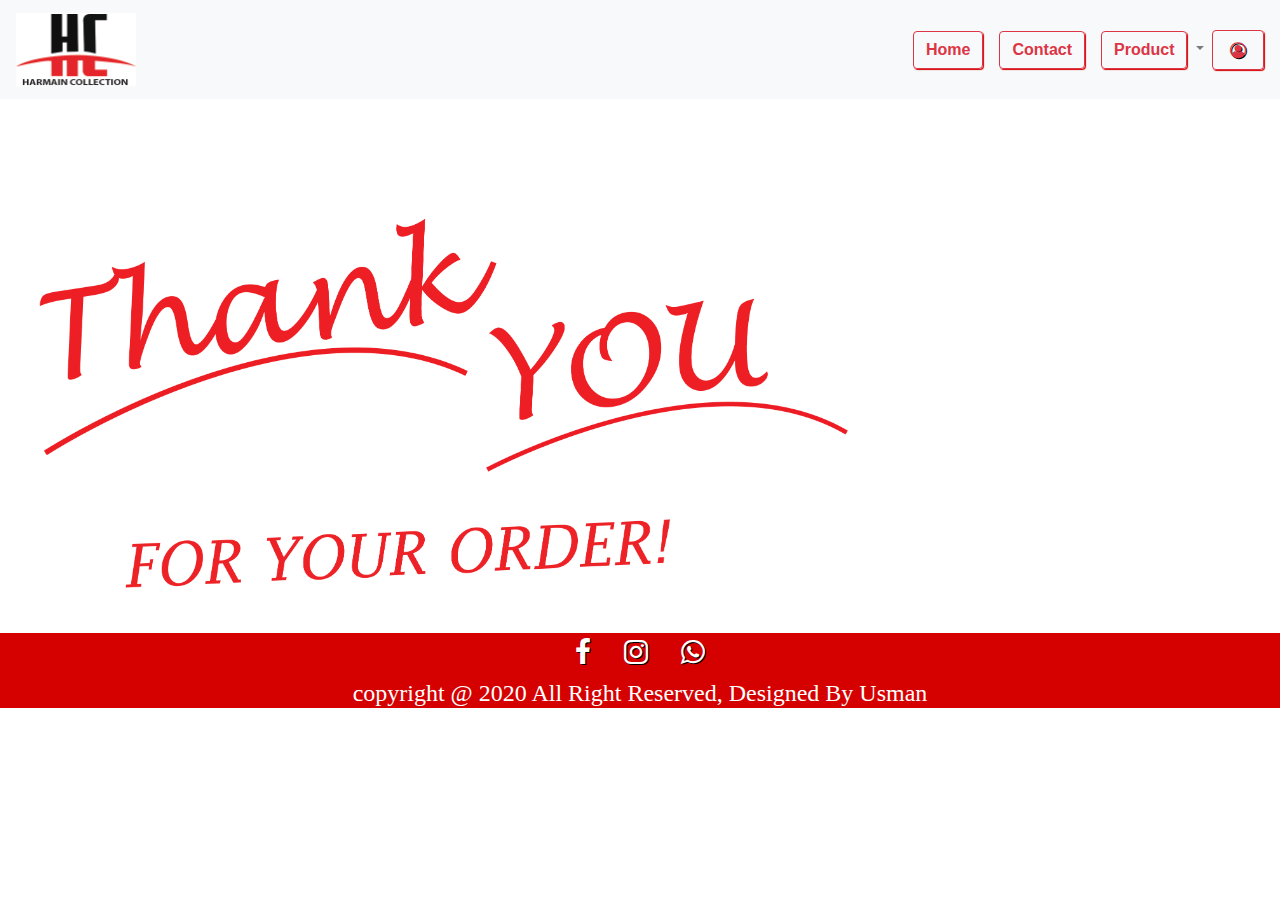
<file: public/thankyou.html>
<!DOCTYPE html>
<html lang="en">
<head>
    <meta charset="UTF-8">
    <meta name="viewport" content="width=device-width, initial-scale=1.0">
    <title>Document</title>
    <link rel="stylesheet" href="bootstrap-4.4.1-dist/bootstrap-4.4.1-dist/css/bootstrap.min.css">
    <link rel="stylesheet" href="style.css">
    <link rel="stylesheet" href="font-awesome-4.7.0 (1)/font-awesome-4.7.0/css/font-awesome.min.css">
</head>
<body>
  <nav class="navbar navbar-expand-lg navbar-light bg-light  fixed-top">
    <a class="navbar-brand" href="#"><img width="120"  src="Untitled-1.png" alt="img"></a>
    <button class="navbar-toggler" type="button" data-toggle="collapse" data-target="#navbarText" aria-controls="navbarText" aria-expanded="false" aria-label="Toggle navigation">
      <span class="navbar-toggler-icon"></span>
    </button>
    <div class="collapse navbar-collapse" id="navbarText">
      <ul class="navbar-nav mr-auto">
       
    </ul>
      <span class="navbar-text">
        <ul class="navbar-nav mr-auto">
          <li class="nav-item active">
            <a class="nav-link" href="index.html"> <button type="button" class="btn btn-outline-danger">Home</button>  <span class="sr-only">(current)</span></a>
          </li>
          <!-- <li class="nav-item">
            <a class="nav-link" href="user.html"><button type="button" class="btn btn-outline-danger">About</button> </a>
          </li> -->
          <li class="nav-item">
            <a class="nav-link" href="contact.html"><button type="button" class="btn btn-outline-danger">Contact</button> </a>
          </li>
       
        <li class="nav-item dropdown">
          <a class="nav-link dropdown-toggle" href="#" id="navbarDropdownMenuLink" role="button" data-toggle="dropdown" aria-haspopup="true" aria-expanded="false">
            <button type="button" class="btn btn-outline-danger"> Product</button> 
          </a>
          <div class="dropdown-menu" aria-labelledby="navbarDropdownMenuLink">
            <a class="dropdown-item" href="index2.html">  Jewellery  </a>
            <a class="dropdown-item" href="multiple.html">Multiple </a>
            <a class="dropdown-item" href="multiple.html">Frame </a>
            
           
          </div>
        </li>
      </ul>
      </span>
    </div>
    <div>
     <a  class="user" href="user.html"><button type="button" class="btn btn-outline-danger">  <i class="fa fa-user-circle-o" aria-hidden="true"></i> </button>  </a>  

     <!-- <a  class="addcard" href="order.html"> <button type="button" class="btn btn-outline-danger"><i class="fa fa-cart-plus" aria-hidden="true"></i>            </button> </a>      -->
    </div>
    </nav>
   
    <div class="main" > 
     <h1> <img class="thnk"  height="400" src="NEW THNK 02.png" alt="">     </h1>

    </div>
      
     <div class="para" >
       <h3> <a  class="social" href="https://www.facebook.com/Harmainscollection"> <i class="fa fa-facebook" aria-hidden="true"></i> </a>             
        <a  class="social" href="#"> <i class="fa fa-instagram" aria-hidden="true"></i> </a> 
        <a   class="social" href="https://api.whatsapp.com/send?phone=923092878492&data=Abuq4zpcEHO8macBCYNgPe3k0F023ktB1ZSD00oIZGG_88z4qWk_bfjFtYBmvkMz3MdSWTHQKq2wdrKSlf5_-p_DEdzxMOSEcF1CbALZU9EfIrOmTi345l9dX5Cmgtc33A4&source=FB_Ads">  <i class="fa fa-whatsapp" aria-hidden="true"></i> </a></h3>
      <h4>    copyright @ 2020 All Right Reserved, Designed By Usman </h4>
     </div>
    
  <script src="https://code.jquery.com/jquery-3.5.1.slim.min.js" integrity="sha384-DfXdz2htPH0lsSSs5nCTpuj/zy4C+OGpamoFVy38MVBnE+IbbVYUew+OrCXaRkfj" crossorigin="anonymous"></script>
  <script src="https://cdn.jsdelivr.net/npm/popper.js@1.16.0/dist/umd/popper.min.js" integrity="sha384-Q6E9RHvbIyZFJoft+2mJbHaEWldlvI9IOYy5n3zV9zzTtmI3UksdQRVvoxMfooAo" crossorigin="anonymous"></script>
  <script src="https://stackpath.bootstrapcdn.com/bootstrap/4.5.0/js/bootstrap.min.js" integrity="sha384-OgVRvuATP1z7JjHLkuOU7Xw704+h835Lr+6QL9UvYjZE3Ipu6Tp75j7Bh/kR0JKI" crossorigin="anonymous"></script>
</body>
</html>
</file>
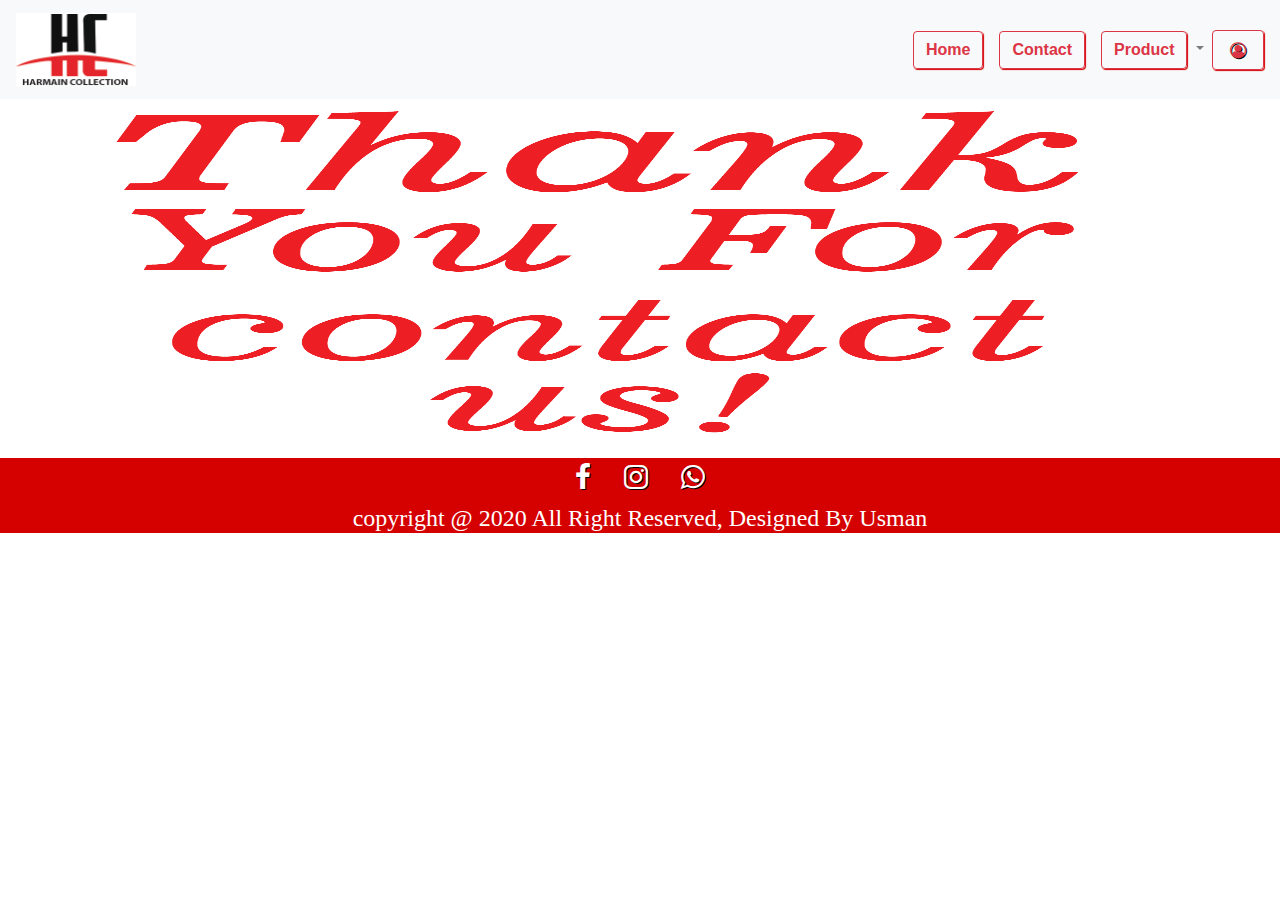
<file: public/thankyoucontact.html>
<!DOCTYPE html>
<html lang="en">
<head>
    <meta charset="UTF-8">
    <meta name="viewport" content="width=device-width, initial-scale=1.0">
    <title>Document</title>
    <link rel="stylesheet" href="bootstrap-4.4.1-dist/bootstrap-4.4.1-dist/css/bootstrap.min.css">
    <link rel="stylesheet" href="style.css">
    <link rel="stylesheet" href="font-awesome-4.7.0 (1)/font-awesome-4.7.0/css/font-awesome.min.css">
</head>
<body>
  <nav class="navbar navbar-expand-lg navbar-light bg-light  fixed-top">
    <a class="navbar-brand" href="#"><img width="120"  src="Untitled-1.png" alt="img"></a>
    <button class="navbar-toggler" type="button" data-toggle="collapse" data-target="#navbarText" aria-controls="navbarText" aria-expanded="false" aria-label="Toggle navigation">
      <span class="navbar-toggler-icon"></span>
    </button>
    <div class="collapse navbar-collapse" id="navbarText">
      <ul class="navbar-nav mr-auto">
       
    </ul>
      <span class="navbar-text">
        <ul class="navbar-nav mr-auto">
          <li class="nav-item active">
            <a class="nav-link" href="index.html"> <button type="button" class="btn btn-outline-danger">Home</button>  <span class="sr-only">(current)</span></a>
          </li>
          <!-- <li class="nav-item">
            <a class="nav-link" href="user.html"><button type="button" class="btn btn-outline-danger">About</button> </a>
          </li> -->
          <li class="nav-item">
            <a class="nav-link" href="contact.html"><button type="button" class="btn btn-outline-danger">Contact</button> </a>
          </li>
       
        <li class="nav-item dropdown">
          <a class="nav-link dropdown-toggle" href="#" id="navbarDropdownMenuLink" role="button" data-toggle="dropdown" aria-haspopup="true" aria-expanded="false">
            <button type="button" class="btn btn-outline-danger"> Product</button> 
          </a>
          <div class="dropdown-menu" aria-labelledby="navbarDropdownMenuLink">
            <a class="dropdown-item" href="index2.html">  Jewellery  </a>
            <a class="dropdown-item" href="multiple.html">Multiple </a>
            <a class="dropdown-item" href="multiple.html">Frame </a>
            
           
          </div>
        </li>
      </ul>
      </span>
    </div>
    <div>
     <a  class="user" href="user.html"><button type="button" class="btn btn-outline-danger">  <i class="fa fa-user-circle-o" aria-hidden="true"></i> </button>  </a>  

     <!-- <a  class="addcard" href="order.html"> <button type="button" class="btn btn-outline-danger"><i class="fa fa-cart-plus" aria-hidden="true"></i>            </button> </a>      -->
    </div>
    </nav>
   
    <div class="container"> 
        
    <div class="container-sm">
     <h1> <img class="thnk" width="" height="350" src="contact.png" alt="">     </h1>
    </div>
    </div>
      
     <div class="para" >
       <h3> <a  class="social" href="https://www.facebook.com/Harmainscollection"> <i class="fa fa-facebook" aria-hidden="true"></i> </a>             
        <a  class="social" href="#"> <i class="fa fa-instagram" aria-hidden="true"></i> </a> 
        <a   class="social" href="https://api.whatsapp.com/send?phone=923092878492&data=Abuq4zpcEHO8macBCYNgPe3k0F023ktB1ZSD00oIZGG_88z4qWk_bfjFtYBmvkMz3MdSWTHQKq2wdrKSlf5_-p_DEdzxMOSEcF1CbALZU9EfIrOmTi345l9dX5Cmgtc33A4&source=FB_Ads">  <i class="fa fa-whatsapp" aria-hidden="true"></i> </a></h3>
      <h4>    copyright @ 2020 All Right Reserved, Designed By Usman </h4>
     </div>
    
  <script src="https://code.jquery.com/jquery-3.5.1.slim.min.js" integrity="sha384-DfXdz2htPH0lsSSs5nCTpuj/zy4C+OGpamoFVy38MVBnE+IbbVYUew+OrCXaRkfj" crossorigin="anonymous"></script>
  <script src="https://cdn.jsdelivr.net/npm/popper.js@1.16.0/dist/umd/popper.min.js" integrity="sha384-Q6E9RHvbIyZFJoft+2mJbHaEWldlvI9IOYy5n3zV9zzTtmI3UksdQRVvoxMfooAo" crossorigin="anonymous"></script>
  <script src="https://stackpath.bootstrapcdn.com/bootstrap/4.5.0/js/bootstrap.min.js" integrity="sha384-OgVRvuATP1z7JjHLkuOU7Xw704+h835Lr+6QL9UvYjZE3Ipu6Tp75j7Bh/kR0JKI" crossorigin="anonymous"></script>
</body>
</html>
</file>
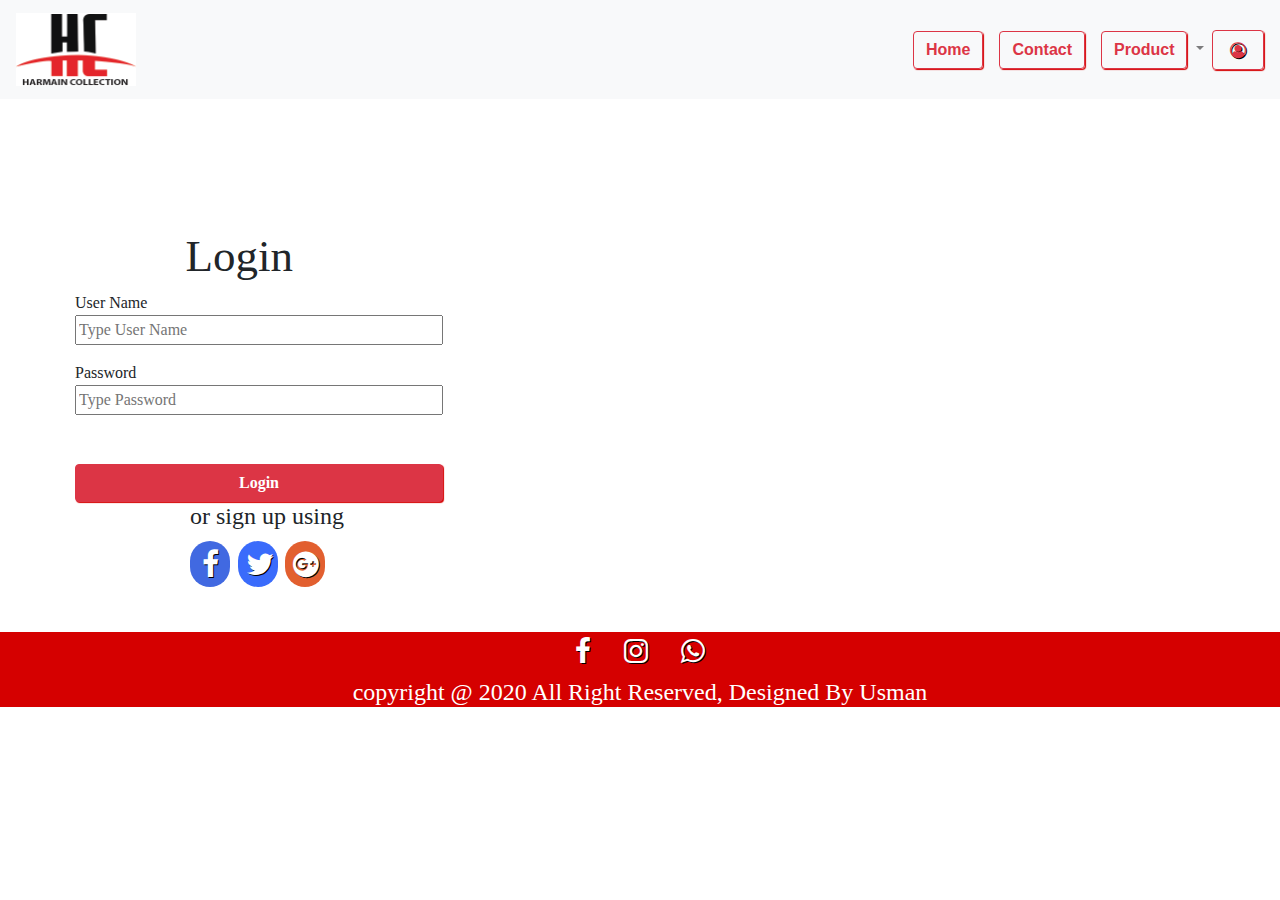
<file: public/user.html>
<!DOCTYPE html>
<html lang="en">
<head>
    <meta charset="UTF-8">
    <meta name="viewport" content="width=device-width, initial-scale=1.0">
    <title>Document</title>
    <link rel="stylesheet" href="bootstrap-4.4.1-dist/bootstrap-4.4.1-dist/css/bootstrap.min.css">
    <link rel="stylesheet" href="style.css">
    <link rel="stylesheet" href="font-awesome-4.7.0 (1)/font-awesome-4.7.0/css/font-awesome.min.css">
</head>
<body>
  <nav class="navbar navbar-expand-lg navbar-light bg-light  fixed-top">
    <a class="navbar-brand" href="#"><img width="120"  src="Untitled-1.png" alt="img"></a>
    <button class="navbar-toggler" type="button" data-toggle="collapse" data-target="#navbarText" aria-controls="navbarText" aria-expanded="false" aria-label="Toggle navigation">
      <span class="navbar-toggler-icon"></span>
    </button>
    <div class="collapse navbar-collapse" id="navbarText">
      <ul class="navbar-nav mr-auto">
       
    </ul>
      <span class="navbar-text">
        <ul class="navbar-nav mr-auto">
          <li class="nav-item active">
            <a class="nav-link" href="index.html"> <button type="button" class="btn btn-outline-danger">Home</button>  <span class="sr-only">(current)</span></a>
          </li>
         
          <li class="nav-item">
            <a class="nav-link" href="contact.html"><button type="button" class="btn btn-outline-danger">Contact</button> </a>
          </li>
       
        <li class="nav-item dropdown">
          <a class="nav-link dropdown-toggle" href="#" id="navbarDropdownMenuLink" role="button" data-toggle="dropdown" aria-haspopup="true" aria-expanded="false">
            <button type="button" class="btn btn-outline-danger"> Product</button> 
          </a>
          <div class="dropdown-menu" aria-labelledby="navbarDropdownMenuLink">
            <a class="dropdown-item" href="index2.html">  Jewellery  </a>
            <a class="dropdown-item" href="multiple.html">Multiple </a>
            <a class="dropdown-item" href="multiple.html">Frame </a>
            
           
          </div>
        </li>
      </ul>
      </span>
    </div>
    <div>
     <a  class="user" href="user.html"><button type="button" class="btn btn-outline-danger">  <i class="fa fa-user-circle-o" aria-hidden="true"></i> </button>  </a>  

     <!-- <a  class="addcard" href="order.html"> <button type="button" class="btn btn-outline-danger"><i class="fa fa-cart-plus" aria-hidden="true"></i>            </button> </a>      -->
    </div>
    </nav>

<div class="mainlogin">
    <div class="userform">
      
      <form class="form" action="index.html" method="GET">
        <br>
        <h1 class="logintext">  Login  </h1>
       <p class="inputtext" >  User Name <br>
          <input type="email"  required  placeholder="Type User Name" size="45" max="45"  > 
     </p> 
       <p class="inputtext">  Password <br> 
           <input type="password" required placeholder="Type Password" size="45" max="45" >  </p>
           <hr>
           <input type="submit" value="Login" class="btn btn-danger"  > 
    
       <div class="tsc">
   
        <div class="icon2" >
          
        <h4>  or sign up using   </h4>    
         <a href="https://www.facebook.com"> <i class="fa fa-facebook f" aria-hidden="true"></i> </a>
         <a href="https://twitter.com/login">  <i class="fa fa-twitter t" aria-hidden="true"></i> </a>
          <a href="https://gmail.com"> <i class="fa fa-google-plus-official g" aria-hidden="true"></i>                                   </a> 
        </div>
       </div>
     </div>
  </div>
 
</div>


    <div class="mainform">

</div>



   
      
     <div class="para" >
       <h3> <a  class="social" href="https://www.facebook.com/Harmainscollection"> <i class="fa fa-facebook" aria-hidden="true"></i> </a>             
        <a  class="social" href="#"> <i class="fa fa-instagram" aria-hidden="true"></i> </a> 
        <a   class="social" href="https://api.whatsapp.com/send?phone=923092878492&data=Abuq4zpcEHO8macBCYNgPe3k0F023ktB1ZSD00oIZGG_88z4qWk_bfjFtYBmvkMz3MdSWTHQKq2wdrKSlf5_-p_DEdzxMOSEcF1CbALZU9EfIrOmTi345l9dX5Cmgtc33A4&source=FB_Ads">  <i class="fa fa-whatsapp" aria-hidden="true"></i> </a></h3>
      <h4>    copyright @ 2020 All Right Reserved, Designed By Usman </h4>
     </div>
    
  <script src="https://code.jquery.com/jquery-3.5.1.slim.min.js" integrity="sha384-DfXdz2htPH0lsSSs5nCTpuj/zy4C+OGpamoFVy38MVBnE+IbbVYUew+OrCXaRkfj" crossorigin="anonymous"></script>
  <script src="https://cdn.jsdelivr.net/npm/popper.js@1.16.0/dist/umd/popper.min.js" integrity="sha384-Q6E9RHvbIyZFJoft+2mJbHaEWldlvI9IOYy5n3zV9zzTtmI3UksdQRVvoxMfooAo" crossorigin="anonymous"></script>
  <script src="https://stackpath.bootstrapcdn.com/bootstrap/4.5.0/js/bootstrap.min.js" integrity="sha384-OgVRvuATP1z7JjHLkuOU7Xw704+h835Lr+6QL9UvYjZE3Ipu6Tp75j7Bh/kR0JKI" crossorigin="anonymous"></script>
</body>
</html>
</file>
<file: public/style.css>
/* *{
    margin: 0px;
    padding: 0px;
} */
.startcard{
    text-align: center;
    font-family: fantasy;
   padding: 15px;
    margin-top: 35px;
    color: #D50000;
    text-shadow: 1px 1px 1px black;
    box-shadow: 1px 1px 2px 2px #D50000 !important ;
}

 
.btn{
    /* color: #D50000 !important; */
    font-weight: bolder;
    text-shadow: 1px black;
    /* text-shadow: 1px 1px  black !important; */
    box-shadow: 1px 1px 1px  #D50000  !important ;
    
}

.fa{
    font-weight: bold;
    text-shadow: 1px 1px  black !important;
    padding: 5px;
}
.dropdown-item{
    color: #D50000 !important;
    font-weight: bold;
}

.carousel{
    margin-top:80px;
}
.sildeimage{
    border: 0px solid #D50000 ;
    
    width: 250px;
    height: 180px;
    /* box-shadow: 1px 3px 3px 3px #D50000 !important ; */
    padding: 10px;
    margin-top: 25px;
    margin-left: 35px;
    margin-bottom: 35px;
}
.card{
    background-color: aliceblue !important;
    height:400px !important ;
    box-shadow: 2px 2px 2px  #D50000 !important ;
    padding:10px !important;
    margin-top: 25px !important;
    margin-left: 15px !important;

}
.card-img-top{
    width: 260px!important;
    height: 200px !important;
}
.cardone,.cardtwo,.cardthree{
    background-color: aliceblue;
    width: 200px;
    height: 220px;
    box-shadow: 2px 2px 2px  #D50000 !important ;
    padding: 10px;
    margin-top: 25px;
    margin-left: 15px;
}
.textbox{
    background-color: #dc3545;
    color: white;
    font-weight: bold;
    font-size: 12px;
    height: 33px;
}
.boxes{
    /* background-color: aliceblue; */
    width: 300px;
    height: 110px;
    box-shadow: 2px 1px 2px 2px #D50000 !important ;
    display: flex;
   

}
.fa-thumbs-up,.fa-money{
      font-size: 80px !important;
      color: #D50000;
}

.best{
    color:#D50000;
    font-size: 35px;
    margin-top: 22px;
    font-weight: bold;
}
.main2{
        padding: 1px;
        margin-top: 30px;
       display: flex;
       flex-direction: row;
       justify-content:space-evenly ;
       flex-wrap: wrap;
    
}
.main{
    padding: 20px;
    margin-top: 80px;
    display: flex;
    flex-direction: row;
    flex-wrap: wrap;
    justify-content: space-between;
}
.para{
    color: white;
   font-family: 'Gill Sans';
    background-color: #D50000;
    width: auto;
    height: 75px;
    text-align: center;
    margin-top: 5px;
}
.social{
    color: white;
    padding: 8px;
    text-decoration: none;
    
    
}
.badge{
    
    padding: 9px;
    margin: 5px;
}
.size{
    
    padding: 9px !important;
}

.social :hover  {
    color: white;
    
}
.conformation{
   
    text-transform: capitalize;
    text-decoration: none;
    margin-left: 25%;
    margin-top: 100px;
    font-family: 'Gill Sans';
    display: flex;
    flex-direction: column;
    flex-wrap: wrap;
    
}
.contact{
    color: #D50000;
    font-weight: bold;
    font-size: 45px;

}
.mes{
    width: 200px !important;
}

.coment{
    text-transform: capitalize;
    text-decoration: none;
    padding: 15px;
    margin: 25px;
    margin-top: 35px;
    font-family: 'Gill Sans';
    width: 100%ooo;
}


.ordertext{
    color: #D50000;
    font-weight: bold;
    font-size: 65px;
}
.form{
    margin-left: 50px;
    display: flex;
    flex-direction: column;
    flex-wrap: wrap;
}
.map{
    margin-top: 50px;
}
.thnk{
    text-align: center;
    margin-top: 100px;
    /* margin-left: 25%; */
    display: flex;
    flex-direction: column;
    flex-wrap: wrap;
    width: 100%;
}
.thank{
    display: flex;
    flex-direction: row;
    flex-wrap: wrap;
}

.userform{
    /* background-color: #D50000; */
      padding: 15px; */
     margin: 25px;
    margin-top: 100px;
    font-family: 'Gill Sans';
    /* margin-left: 25%; */
    display: flex;
    flex-direction: column;
    flex-wrap: wrap;
    
} 
.mainlogin{
    padding: 10px;
   
margin-top: 80px;
display: flex;
flex-direction: row;
flex-wrap: wrap;
justify-content: space-between;
align-items: center;

}


.logintext{
    margin-left: 30%;
    font-size: 45px;
    align-items: center;
}
/* .mainform{
    display: flex;
    flex-direction: row;
    flex-wrap: wrap;
} */
.login{
    width: 360px !important;
    display: flex;
    flex-direction: column;
    flex-wrap: wrap;
}


.t{
    border-radius:105px;
    background-color:transparent;
    background-color: rgb(58, 107, 251);
    color: white;
    width: 40px;
    padding: 8px;
    /* box-shadow:1px 1px 1px 1px #D50000; */
    text-align: center;

}
.g{
    border-radius:105px;
    background-color:transparent;
    background-color: rgb(226, 95, 47);
    color: white;
    width: 40px;
    padding: 8px;
    /* box-shadow:1px 1px 1px 1px #D50000; */
    text-align: center;

}
.f{
    border-radius:105px;
    background-color:transparent;
    background-color: royalblue;
    color: white;
    width: 40px;
    padding: 8px;
    margin-top: 2px;
    /* box-shadow:1px 1px 1px 1px #D50000; */
    text-align: center;
  
}

.icon{
    color: #D50000;
    font-size:15px;
}

.icon2 a {
    font-size: 30px;
    /* padding:0px;
    margin: px; */
    
    
}

.tsc{
    margin-left: 115px;
    margin-bottom: 15px;

}
.thnk{

}
</file>
